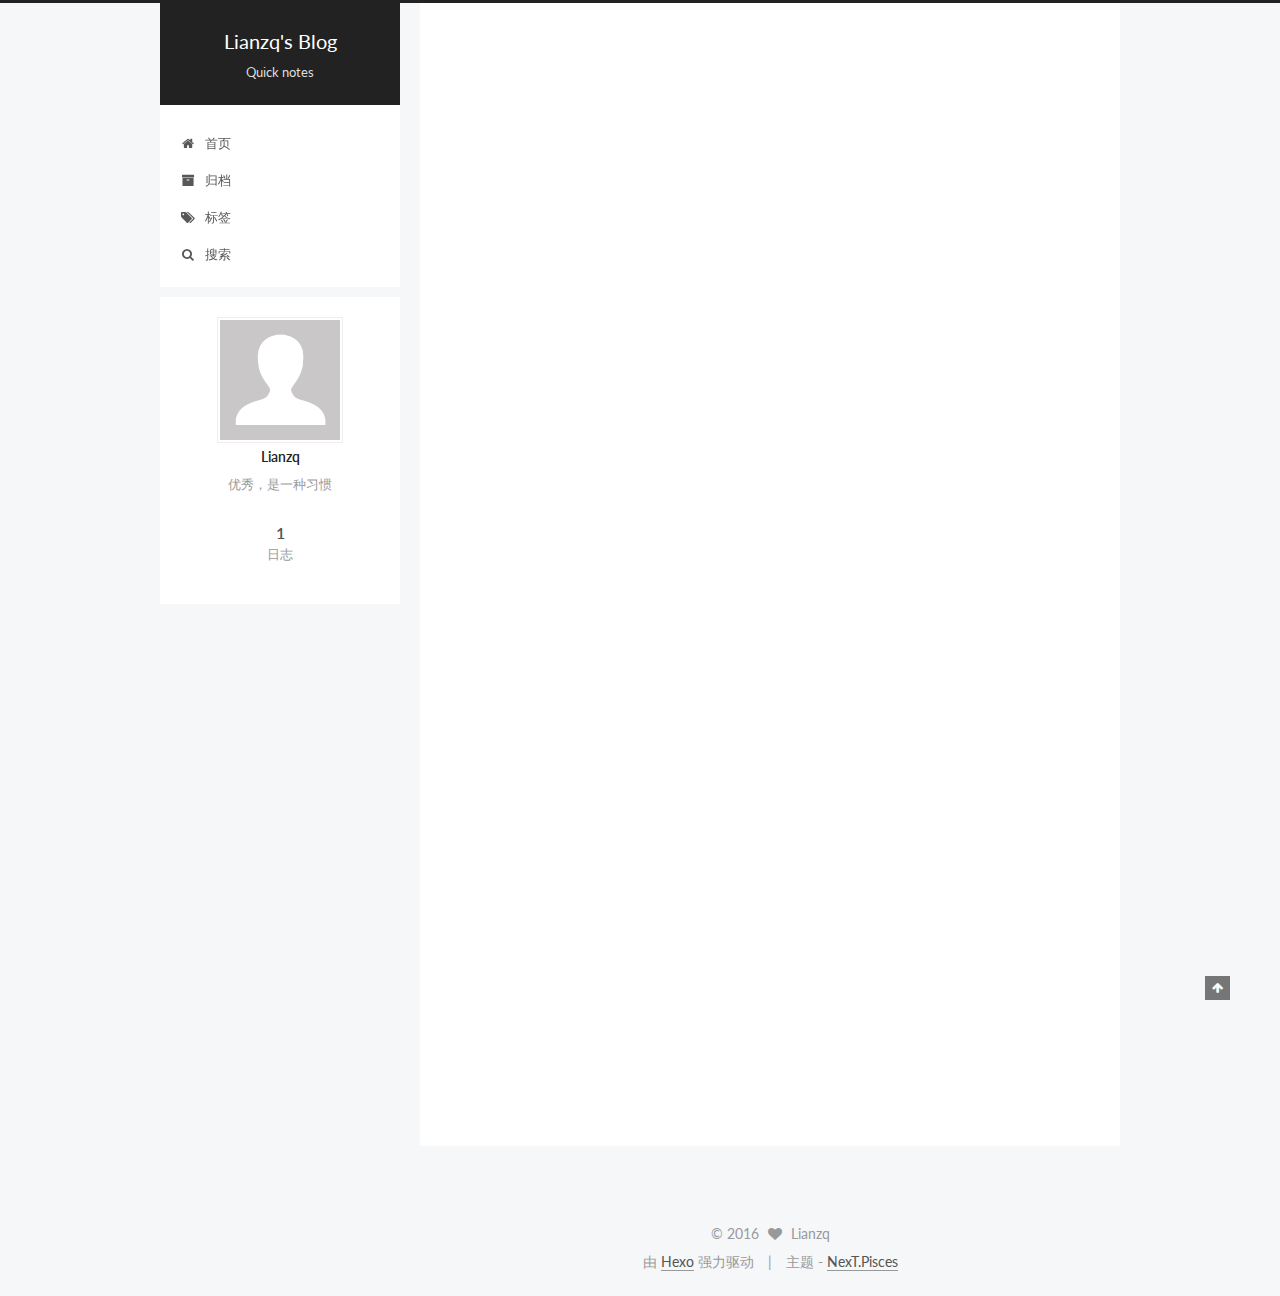
<file: index.html>
<!doctype html>



  


<html class="theme-next pisces use-motion">
<head>
  <meta charset="UTF-8"/>
<meta http-equiv="X-UA-Compatible" content="IE=edge,chrome=1" />
<meta name="viewport" content="width=device-width, initial-scale=1, maximum-scale=1"/>



<meta http-equiv="Cache-Control" content="no-transform" />
<meta http-equiv="Cache-Control" content="no-siteapp" />












  
  
  <link href="/vendors/fancybox/source/jquery.fancybox.css?v=2.1.5" rel="stylesheet" type="text/css" />




  
  
  
  

  
    
    
  

  

  

  

  

  
    
    
    <link href="//fonts.googleapis.com/css?family=Lato:300,300italic,400,400italic,700,700italic&subset=latin,latin-ext" rel="stylesheet" type="text/css">
  






<link href="/vendors/font-awesome/css/font-awesome.min.css?v=4.4.0" rel="stylesheet" type="text/css" />

<link href="/css/main.css?v=5.0.1" rel="stylesheet" type="text/css" />


  <meta name="keywords" content="Hexo, NexT" />








  <link rel="shortcut icon" type="image/x-icon" href="/favicon.ico?v=5.0.1" />






<meta name="description" content="优秀，是一种习惯">
<meta property="og:type" content="website">
<meta property="og:title" content="Lianzq's Blog">
<meta property="og:url" content="https://lianzq.github.io/index.html">
<meta property="og:site_name" content="Lianzq's Blog">
<meta property="og:description" content="优秀，是一种习惯">
<meta name="twitter:card" content="summary">
<meta name="twitter:title" content="Lianzq's Blog">
<meta name="twitter:description" content="优秀，是一种习惯">



<script type="text/javascript" id="hexo.configuration">
  var NexT = window.NexT || {};
  var CONFIG = {
    scheme: 'Pisces',
    sidebar: {"position":"left","display":"post"},
    fancybox: true,
    motion: true,
    duoshuo: {
      userId: 0,
      author: '博主'
    }
  };
</script>




  <link rel="canonical" href="https://lianzq.github.io/"/>

  <title> Lianzq's Blog </title>
</head>

<body itemscope itemtype="http://schema.org/WebPage" lang="zh-Hans">

  



  <script type="text/javascript">
    var _hmt = _hmt || [];
    (function() {
      var hm = document.createElement("script");
      hm.src = "//hm.baidu.com/hm.js?11030fb8eeee34011d690c6c05e34c9d";
      var s = document.getElementsByTagName("script")[0];
      s.parentNode.insertBefore(hm, s);
    })();
  </script>








  
  
    
  

  <div class="container one-collumn sidebar-position-left 
   page-home 
 ">
    <div class="headband"></div>

    <header id="header" class="header" itemscope itemtype="http://schema.org/WPHeader">
      <div class="header-inner"><div class="site-meta ">
  

  <div class="custom-logo-site-title">
    <a href="/"  class="brand" rel="start">
      <span class="logo-line-before"><i></i></span>
      <span class="site-title">Lianzq's Blog</span>
      <span class="logo-line-after"><i></i></span>
    </a>
  </div>
  <p class="site-subtitle">Quick notes</p>
</div>

<div class="site-nav-toggle">
  <button>
    <span class="btn-bar"></span>
    <span class="btn-bar"></span>
    <span class="btn-bar"></span>
  </button>
</div>

<nav class="site-nav">
  

  
    <ul id="menu" class="menu">
      
        
        <li class="menu-item menu-item-home">
          <a href="/" rel="section">
            
              <i class="menu-item-icon fa fa-fw fa-home"></i> <br />
            
            首页
          </a>
        </li>
      
        
        <li class="menu-item menu-item-archives">
          <a href="/archives" rel="section">
            
              <i class="menu-item-icon fa fa-fw fa-archive"></i> <br />
            
            归档
          </a>
        </li>
      
        
        <li class="menu-item menu-item-tags">
          <a href="/tags" rel="section">
            
              <i class="menu-item-icon fa fa-fw fa-tags"></i> <br />
            
            标签
          </a>
        </li>
      

      
        <li class="menu-item menu-item-search">
          
            <a href="#" class="popup-trigger">
          
            
              <i class="menu-item-icon fa fa-search fa-fw"></i> <br />
            
            搜索
          </a>
        </li>
      
    </ul>
  

  
    <div class="site-search">
      
  <div class="popup">
 <span class="search-icon fa fa-search"></span>
 <input type="text" id="local-search-input">
 <div id="local-search-result"></div>
 <span class="popup-btn-close">close</span>
</div>


    </div>
  
</nav>

 </div>
    </header>

    <main id="main" class="main">
      <div class="main-inner">
        <div class="content-wrap">
          <div id="content" class="content">
            
  <section id="posts" class="posts-expand">
    
      

  
  

  
  
  

  <article class="post post-type-normal " itemscope itemtype="http://schema.org/Article">

    
      <header class="post-header">

        
        
          <h1 class="post-title" itemprop="name headline">
            
            
              
                
                <a class="post-title-link" href="/2016/06/29/hello-world/" itemprop="url">
                  Hello World
                </a>
              
            
          </h1>
        

        <div class="post-meta">
          <span class="post-time">
            <span class="post-meta-item-icon">
              <i class="fa fa-calendar-o"></i>
            </span>
            <span class="post-meta-item-text">发表于</span>
            <time itemprop="dateCreated" datetime="2016-06-29T17:54:03+08:00" content="2016-06-29">
              2016-06-29
            </time>
          </span>

          

          
            
              <span class="post-comments-count">
                &nbsp; | &nbsp;
                <a href="/2016/06/29/hello-world/#comments" itemprop="discussionUrl">
                  <span class="post-comments-count ds-thread-count" data-thread-key="2016/06/29/hello-world/" itemprop="commentsCount"></span>
                </a>
              </span>
            
          

          

          
          
             <span id="/2016/06/29/hello-world/" class="leancloud_visitors" data-flag-title="Hello World">
               &nbsp; | &nbsp;
               <span class="post-meta-item-icon">
                 <i class="fa fa-eye"></i>
               </span>
               <span class="post-meta-item-text">阅读次数 </span>
               <span class="leancloud-visitors-count"></span>
              </span>
          

          
        </div>
      </header>
    


    <div class="post-body" itemprop="articleBody">

      
      

      
        
          
            <p>Welcome to <a href="https://hexo.io/" target="_blank" rel="external">Hexo</a>! This is your very first post. Check <a href="https://hexo.io/docs/" target="_blank" rel="external">documentation</a> for more info. If you get any problems when using Hexo, you can find the answer in <a href="https://hexo.io/docs/troubleshooting.html" target="_blank" rel="external">troubleshooting</a> or you can ask me on <a href="https://github.com/hexojs/hexo/issues" target="_blank" rel="external">GitHub</a>.</p>
<h2 id="Quick-Start"><a href="#Quick-Start" class="headerlink" title="Quick Start"></a>Quick Start</h2><h3 id="Create-a-new-post"><a href="#Create-a-new-post" class="headerlink" title="Create a new post"></a>Create a new post</h3><figure class="highlight bash"><table><tr><td class="gutter"><pre><div class="line">1</div></pre></td><td class="code"><pre><div class="line">$ hexo new <span class="string">"My New Post"</span></div></pre></td></tr></table></figure>
<p>More info: <a href="https://hexo.io/docs/writing.html" target="_blank" rel="external">Writing</a></p>
<h3 id="Run-server"><a href="#Run-server" class="headerlink" title="Run server"></a>Run server</h3><figure class="highlight bash"><table><tr><td class="gutter"><pre><div class="line">1</div></pre></td><td class="code"><pre><div class="line">$ hexo server</div></pre></td></tr></table></figure>
<p>More info: <a href="https://hexo.io/docs/server.html" target="_blank" rel="external">Server</a></p>
<h3 id="Generate-static-files"><a href="#Generate-static-files" class="headerlink" title="Generate static files"></a>Generate static files</h3><figure class="highlight bash"><table><tr><td class="gutter"><pre><div class="line">1</div></pre></td><td class="code"><pre><div class="line">$ hexo generate</div></pre></td></tr></table></figure>
<p>More info: <a href="https://hexo.io/docs/generating.html" target="_blank" rel="external">Generating</a></p>
<h3 id="Deploy-to-remote-sites"><a href="#Deploy-to-remote-sites" class="headerlink" title="Deploy to remote sites"></a>Deploy to remote sites</h3><figure class="highlight bash"><table><tr><td class="gutter"><pre><div class="line">1</div></pre></td><td class="code"><pre><div class="line">$ hexo deploy</div></pre></td></tr></table></figure>
<p>More info: <a href="https://hexo.io/docs/deployment.html" target="_blank" rel="external">Deployment</a></p>

          
        
      
    </div>

    <div>
      
    </div>

    <div>
      
    </div>

    <footer class="post-footer">
      

      

      
      
        <div class="post-eof"></div>
      
    </footer>
  </article>


    
  </section>

  


          </div>
          


          

        </div>
        
          
  
  <div class="sidebar-toggle">
    <div class="sidebar-toggle-line-wrap">
      <span class="sidebar-toggle-line sidebar-toggle-line-first"></span>
      <span class="sidebar-toggle-line sidebar-toggle-line-middle"></span>
      <span class="sidebar-toggle-line sidebar-toggle-line-last"></span>
    </div>
  </div>

  <aside id="sidebar" class="sidebar">
    <div class="sidebar-inner">

      

      

      <section class="site-overview sidebar-panel  sidebar-panel-active ">
        <div class="site-author motion-element" itemprop="author" itemscope itemtype="http://schema.org/Person">
          <img class="site-author-image" itemprop="image"
               src="/images/avatar.gif"
               alt="Lianzq" />
          <p class="site-author-name" itemprop="name">Lianzq</p>
          <p class="site-description motion-element" itemprop="description">优秀，是一种习惯</p>
        </div>
        <nav class="site-state motion-element">
          <div class="site-state-item site-state-posts">
            <a href="/archives">
              <span class="site-state-item-count">1</span>
              <span class="site-state-item-name">日志</span>
            </a>
          </div>

          

          

        </nav>

        

        <div class="links-of-author motion-element">
          
        </div>

        
        

        
        

      </section>

      

    </div>
  </aside>


        
      </div>
    </main>

    <footer id="footer" class="footer">
      <div class="footer-inner">
        <div class="copyright" >
  
  &copy; 
  <span itemprop="copyrightYear">2016</span>
  <span class="with-love">
    <i class="fa fa-heart"></i>
  </span>
  <span class="author" itemprop="copyrightHolder">Lianzq</span>
</div>

<div class="powered-by">
  由 <a class="theme-link" href="http://hexo.io">Hexo</a> 强力驱动
</div>

<div class="theme-info">
  主题 -
  <a class="theme-link" href="https://github.com/iissnan/hexo-theme-next">
    NexT.Pisces
  </a>
</div>

        

        
      </div>
    </footer>

    <div class="back-to-top">
      <i class="fa fa-arrow-up"></i>
    </div>
  </div>

  

<script type="text/javascript">
  if (Object.prototype.toString.call(window.Promise) !== '[object Function]') {
    window.Promise = null;
  }
</script>









  



  
  <script type="text/javascript" src="/vendors/jquery/index.js?v=2.1.3"></script>

  
  <script type="text/javascript" src="/vendors/fastclick/lib/fastclick.min.js?v=1.0.6"></script>

  
  <script type="text/javascript" src="/vendors/jquery_lazyload/jquery.lazyload.js?v=1.9.7"></script>

  
  <script type="text/javascript" src="/vendors/velocity/velocity.min.js?v=1.2.1"></script>

  
  <script type="text/javascript" src="/vendors/velocity/velocity.ui.min.js?v=1.2.1"></script>

  
  <script type="text/javascript" src="/vendors/fancybox/source/jquery.fancybox.pack.js?v=2.1.5"></script>


  


  <script type="text/javascript" src="/js/src/utils.js?v=5.0.1"></script>

  <script type="text/javascript" src="/js/src/motion.js?v=5.0.1"></script>



  
  


  <script type="text/javascript" src="/js/src/affix.js?v=5.0.1"></script>

  <script type="text/javascript" src="/js/src/schemes/pisces.js?v=5.0.1"></script>



  

  


  <script type="text/javascript" src="/js/src/bootstrap.js?v=5.0.1"></script>



  

  
    
  

  <script type="text/javascript">
    var duoshuoQuery = {short_name:"lianzq"};
    (function() {
      var ds = document.createElement('script');
      ds.type = 'text/javascript';ds.async = true;
      ds.id = 'duoshuo-script';
      ds.src = (document.location.protocol == 'https:' ? 'https:' : 'http:') + '//static.duoshuo.com/embed.js';
      ds.charset = 'UTF-8';
      (document.getElementsByTagName('head')[0]
      || document.getElementsByTagName('body')[0]).appendChild(ds);
    })();
  </script>

  
    
  






  
  
  <script type="text/javascript">
    // Popup Window;
    var isfetched = false;
    // Search DB path;
    var search_path = "search.xml";
    if (search_path.length == 0) {
       search_path = "search.xml";
    }
    var path = "/" + search_path;
    // monitor main search box;

    function proceedsearch() {
      $("body").append('<div class="popoverlay">').css('overflow', 'hidden');
      $('.popup').toggle();

    }
    // search function;
    var searchFunc = function(path, search_id, content_id) {
    'use strict';
    $.ajax({
        url: path,
        dataType: "xml",
        async: true,
        success: function( xmlResponse ) {
            // get the contents from search data
            isfetched = true;
            $('.popup').detach().appendTo('.header-inner');
            var datas = $( "entry", xmlResponse ).map(function() {
                return {
                    title: $( "title", this ).text(),
                    content: $("content",this).text(),
                    url: $( "url" , this).text()
                };
            }).get();
            var $input = document.getElementById(search_id);
            var $resultContent = document.getElementById(content_id);
            $input.addEventListener('input', function(){
                var matchcounts = 0;
                var str='<ul class=\"search-result-list\">';                
                var keywords = this.value.trim().toLowerCase().split(/[\s\-]+/);
                $resultContent.innerHTML = "";
                if (this.value.trim().length > 1) {
                // perform local searching
                datas.forEach(function(data) {
                    var isMatch = true;
                    var content_index = [];
                    var data_title = data.title.trim().toLowerCase();
                    var data_content = data.content.trim().replace(/<[^>]+>/g,"").toLowerCase();
                    var data_url = data.url;
                    var index_title = -1;
                    var index_content = -1;
                    var first_occur = -1;
                    // only match artiles with not empty titles and contents
                    if(data_title != '' && data_content != '') {
                        keywords.forEach(function(keyword, i) {
                            index_title = data_title.indexOf(keyword);
                            index_content = data_content.indexOf(keyword);
                            if( index_title < 0 && index_content < 0 ){
                                isMatch = false;
                            } else {
                                if (index_content < 0) {
                                    index_content = 0;
                                }
                                if (i == 0) {
                                    first_occur = index_content;
                                }
                            }
                        });
                    }
                    // show search results
                    if (isMatch) {
                        matchcounts += 1;
                        str += "<li><a href='"+ data_url +"' class='search-result-title'>"+ data_title +"</a>";
                        var content = data.content.trim().replace(/<[^>]+>/g,"");
                        if (first_occur >= 0) {
                            // cut out 100 characters
                            var start = first_occur - 20;
                            var end = first_occur + 80;
                            if(start < 0){
                                start = 0;
                            }
                            if(start == 0){
                                end = 50;
                            }
                            if(end > content.length){
                                end = content.length;
                            }
                            var match_content = content.substring(start, end);
                            // highlight all keywords
                            keywords.forEach(function(keyword){
                                var regS = new RegExp(keyword, "gi");
                                match_content = match_content.replace(regS, "<b class=\"search-keyword\">"+keyword+"</b>");
                            });
                            
                            str += "<p class=\"search-result\">" + match_content +"...</p>"
                        }
                        str += "</li>";
                    }
                })};
                str += "</ul>";
                if (matchcounts == 0) { str = '<div id="no-result"><i class="fa fa-frown-o fa-5x" /></div>' }
                if (keywords == "") { str = '<div id="no-result"><i class="fa fa-search fa-5x" /></div>' }
                $resultContent.innerHTML = str;
            });
            proceedsearch();
        }
    });}

    // handle and trigger popup window;
    $('.popup-trigger').mousedown(function(e) {
      e.stopPropagation();
      if (isfetched == false) {
        searchFunc(path, 'local-search-input', 'local-search-result');
      } else {
        proceedsearch();
      };

    });

    $('.popup-btn-close').click(function(e){
      $('.popup').hide();
      $(".popoverlay").remove();
      $('body').css('overflow', '');
    });
    $('.popup').click(function(e){
      e.stopPropagation();
    });
  </script>

  

  

  
  <script src="https://cdn1.lncld.net/static/js/av-core-mini-0.6.1.js"></script>
  <script>AV.initialize("uHwLmnxIOFlPfHglCwDWFMcV-gzGzoHsz", "B235FO3huQ9XGBGFWMDkwuGr");</script>
  <script>
    function showTime(Counter) {
      var query = new AV.Query(Counter);
      var entries = [];
      var $visitors = $(".leancloud_visitors");

      $visitors.each(function () {
        entries.push( $(this).attr("id").trim() );
      });

      query.containedIn('url', entries);
      query.find()
        .done(function (results) {
          var COUNT_CONTAINER_REF = '.leancloud-visitors-count';

          if (results.length === 0) {
            $visitors.find(COUNT_CONTAINER_REF).text(0);
            return;
          }

          for (var i = 0; i < results.length; i++) {
            var item = results[i];
            var url = item.get('url');
            var time = item.get('time');
            var element = document.getElementById(url);

            $(element).find(COUNT_CONTAINER_REF).text(time);
          }
          for(var i = 0; i < entries.length; i++) {
            var url = entries[i];
            var element = document.getElementById(url);
            var countSpan = $(element).find(COUNT_CONTAINER_REF);
            if( countSpan.text() == '') {
              countSpan.text(0);
            }
          }
        })
        .fail(function (object, error) {
          console.log("Error: " + error.code + " " + error.message);
        });
    }

    function addCount(Counter) {
      var $visitors = $(".leancloud_visitors");
      var url = $visitors.attr('id').trim();
      var title = $visitors.attr('data-flag-title').trim();
      var query = new AV.Query(Counter);

      query.equalTo("url", url);
      query.find({
        success: function(results) {
          if (results.length > 0) {
            var counter = results[0];
            counter.fetchWhenSave(true);
            counter.increment("time");
            counter.save(null, {
              success: function(counter) {
                var $element = $(document.getElementById(url));
                $element.find('.leancloud-visitors-count').text(counter.get('time'));
              },
              error: function(counter, error) {
                console.log('Failed to save Visitor num, with error message: ' + error.message);
              }
            });
          } else {
            var newcounter = new Counter();
            /* Set ACL */
            var acl = new AV.ACL();
            acl.setPublicReadAccess(true);
            acl.setPublicWriteAccess(true);
            newcounter.setACL(acl);
            /* End Set ACL */
            newcounter.set("title", title);
            newcounter.set("url", url);
            newcounter.set("time", 1);
            newcounter.save(null, {
              success: function(newcounter) {
                var $element = $(document.getElementById(url));
                $element.find('.leancloud-visitors-count').text(newcounter.get('time'));
              },
              error: function(newcounter, error) {
                console.log('Failed to create');
              }
            });
          }
        },
        error: function(error) {
          console.log('Error:' + error.code + " " + error.message);
        }
      });
    }

    $(function() {
      var Counter = AV.Object.extend("Counter");
      if ($('.leancloud_visitors').length == 1) {
        addCount(Counter);
      } else if ($('.post-title-link').length > 1) {
        showTime(Counter);
      }
    });
  </script>



  

</body>
</html>
</file>
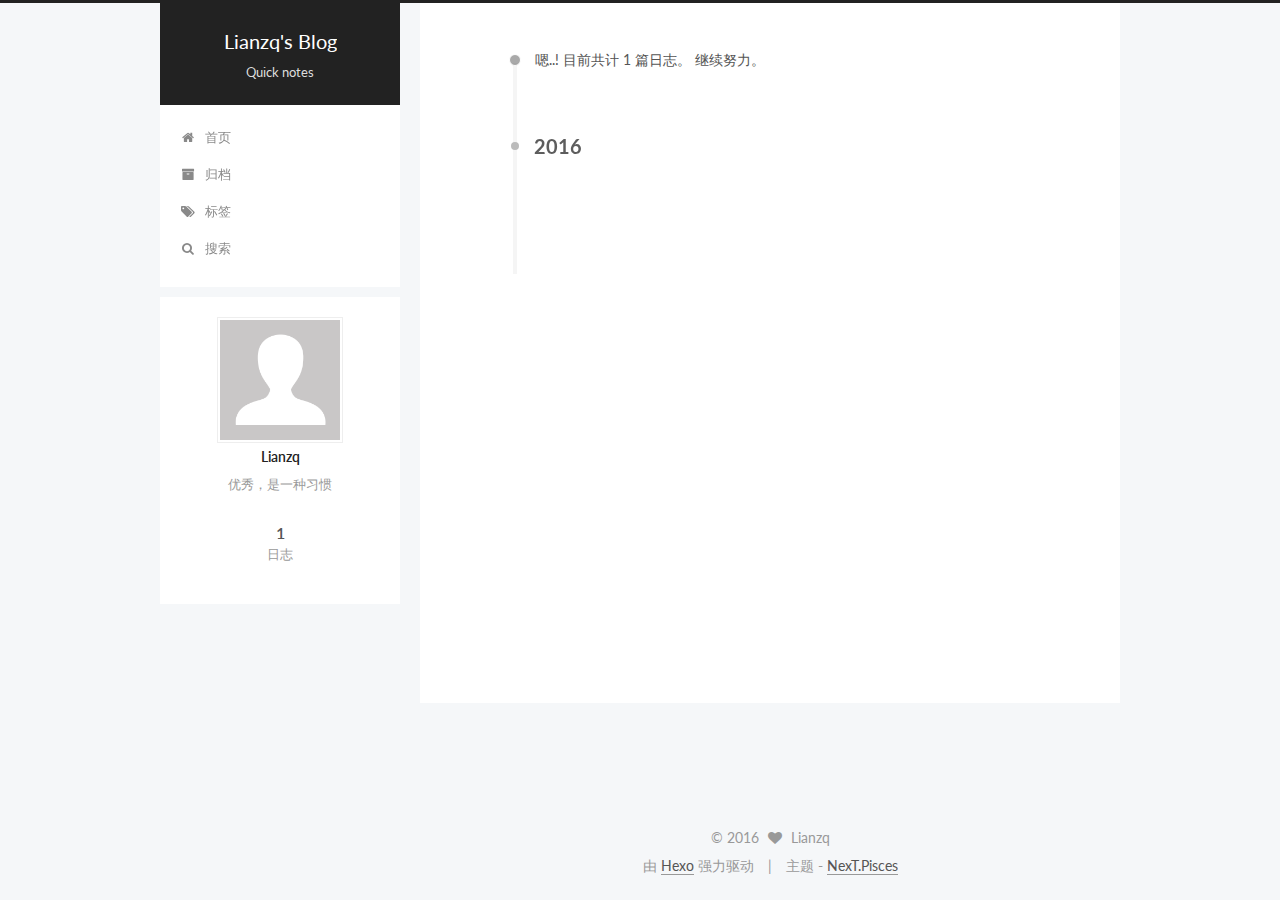
<file: archives/index.html>
<!doctype html>



  


<html class="theme-next pisces use-motion">
<head>
  <meta charset="UTF-8"/>
<meta http-equiv="X-UA-Compatible" content="IE=edge,chrome=1" />
<meta name="viewport" content="width=device-width, initial-scale=1, maximum-scale=1"/>



<meta http-equiv="Cache-Control" content="no-transform" />
<meta http-equiv="Cache-Control" content="no-siteapp" />












  
  
  <link href="/vendors/fancybox/source/jquery.fancybox.css?v=2.1.5" rel="stylesheet" type="text/css" />




  
  
  
  

  
    
    
  

  

  

  

  

  
    
    
    <link href="//fonts.googleapis.com/css?family=Lato:300,300italic,400,400italic,700,700italic&subset=latin,latin-ext" rel="stylesheet" type="text/css">
  






<link href="/vendors/font-awesome/css/font-awesome.min.css?v=4.4.0" rel="stylesheet" type="text/css" />

<link href="/css/main.css?v=5.0.1" rel="stylesheet" type="text/css" />


  <meta name="keywords" content="Hexo, NexT" />








  <link rel="shortcut icon" type="image/x-icon" href="/favicon.ico?v=5.0.1" />






<meta name="description" content="优秀，是一种习惯">
<meta property="og:type" content="website">
<meta property="og:title" content="Lianzq's Blog">
<meta property="og:url" content="https://lianzq.github.io/archives/index.html">
<meta property="og:site_name" content="Lianzq's Blog">
<meta property="og:description" content="优秀，是一种习惯">
<meta name="twitter:card" content="summary">
<meta name="twitter:title" content="Lianzq's Blog">
<meta name="twitter:description" content="优秀，是一种习惯">



<script type="text/javascript" id="hexo.configuration">
  var NexT = window.NexT || {};
  var CONFIG = {
    scheme: 'Pisces',
    sidebar: {"position":"left","display":"post"},
    fancybox: true,
    motion: true,
    duoshuo: {
      userId: 0,
      author: '博主'
    }
  };
</script>




  <link rel="canonical" href="https://lianzq.github.io/archives/"/>

  <title> 归档 | Lianzq's Blog </title>
</head>

<body itemscope itemtype="http://schema.org/WebPage" lang="zh-Hans">

  



  <script type="text/javascript">
    var _hmt = _hmt || [];
    (function() {
      var hm = document.createElement("script");
      hm.src = "//hm.baidu.com/hm.js?11030fb8eeee34011d690c6c05e34c9d";
      var s = document.getElementsByTagName("script")[0];
      s.parentNode.insertBefore(hm, s);
    })();
  </script>








  
  
    
  

  <div class="container one-collumn sidebar-position-left  page-archive  ">
    <div class="headband"></div>

    <header id="header" class="header" itemscope itemtype="http://schema.org/WPHeader">
      <div class="header-inner"><div class="site-meta ">
  

  <div class="custom-logo-site-title">
    <a href="/"  class="brand" rel="start">
      <span class="logo-line-before"><i></i></span>
      <span class="site-title">Lianzq's Blog</span>
      <span class="logo-line-after"><i></i></span>
    </a>
  </div>
  <p class="site-subtitle">Quick notes</p>
</div>

<div class="site-nav-toggle">
  <button>
    <span class="btn-bar"></span>
    <span class="btn-bar"></span>
    <span class="btn-bar"></span>
  </button>
</div>

<nav class="site-nav">
  

  
    <ul id="menu" class="menu">
      
        
        <li class="menu-item menu-item-home">
          <a href="/" rel="section">
            
              <i class="menu-item-icon fa fa-fw fa-home"></i> <br />
            
            首页
          </a>
        </li>
      
        
        <li class="menu-item menu-item-archives">
          <a href="/archives" rel="section">
            
              <i class="menu-item-icon fa fa-fw fa-archive"></i> <br />
            
            归档
          </a>
        </li>
      
        
        <li class="menu-item menu-item-tags">
          <a href="/tags" rel="section">
            
              <i class="menu-item-icon fa fa-fw fa-tags"></i> <br />
            
            标签
          </a>
        </li>
      

      
        <li class="menu-item menu-item-search">
          
            <a href="#" class="popup-trigger">
          
            
              <i class="menu-item-icon fa fa-search fa-fw"></i> <br />
            
            搜索
          </a>
        </li>
      
    </ul>
  

  
    <div class="site-search">
      
  <div class="popup">
 <span class="search-icon fa fa-search"></span>
 <input type="text" id="local-search-input">
 <div id="local-search-result"></div>
 <span class="popup-btn-close">close</span>
</div>


    </div>
  
</nav>

 </div>
    </header>

    <main id="main" class="main">
      <div class="main-inner">
        <div class="content-wrap">
          <div id="content" class="content">
            

  <section id="posts" class="posts-collapse">
    <span class="archive-move-on"></span>

    <span class="archive-page-counter">
      
      
      
        
      
      嗯..! 目前共计 1 篇日志。 继续努力。
    </span>

    

      
      
      

      
        
        <div class="collection-title">
          <h2 class="archive-year motion-element" id="archive-year-2016">2016</h2>
        </div>
      
      

      

  <article class="post post-type-normal" itemscope itemtype="http://schema.org/Article">
    <header class="post-header">

      <h1 class="post-title">
        
            <a class="post-title-link" href="/2016/06/29/hello-world/" itemprop="url">
              
                <span itemprop="name">Hello World</span>
              
            </a>
        
      </h1>

      <div class="post-meta">
        <time class="post-time" itemprop="dateCreated"
              datetime="2016-06-29T17:54:03+08:00"
              content="2016-06-29" >
          06-29
        </time>
      </div>

    </header>
  </article>



    

  </section>

  



          </div>
          


          

        </div>
        
          
  
  <div class="sidebar-toggle">
    <div class="sidebar-toggle-line-wrap">
      <span class="sidebar-toggle-line sidebar-toggle-line-first"></span>
      <span class="sidebar-toggle-line sidebar-toggle-line-middle"></span>
      <span class="sidebar-toggle-line sidebar-toggle-line-last"></span>
    </div>
  </div>

  <aside id="sidebar" class="sidebar">
    <div class="sidebar-inner">

      

      

      <section class="site-overview sidebar-panel  sidebar-panel-active ">
        <div class="site-author motion-element" itemprop="author" itemscope itemtype="http://schema.org/Person">
          <img class="site-author-image" itemprop="image"
               src="/images/avatar.gif"
               alt="Lianzq" />
          <p class="site-author-name" itemprop="name">Lianzq</p>
          <p class="site-description motion-element" itemprop="description">优秀，是一种习惯</p>
        </div>
        <nav class="site-state motion-element">
          <div class="site-state-item site-state-posts">
            <a href="/archives">
              <span class="site-state-item-count">1</span>
              <span class="site-state-item-name">日志</span>
            </a>
          </div>

          

          

        </nav>

        

        <div class="links-of-author motion-element">
          
        </div>

        
        

        
        

      </section>

      

    </div>
  </aside>


        
      </div>
    </main>

    <footer id="footer" class="footer">
      <div class="footer-inner">
        <div class="copyright" >
  
  &copy; 
  <span itemprop="copyrightYear">2016</span>
  <span class="with-love">
    <i class="fa fa-heart"></i>
  </span>
  <span class="author" itemprop="copyrightHolder">Lianzq</span>
</div>

<div class="powered-by">
  由 <a class="theme-link" href="http://hexo.io">Hexo</a> 强力驱动
</div>

<div class="theme-info">
  主题 -
  <a class="theme-link" href="https://github.com/iissnan/hexo-theme-next">
    NexT.Pisces
  </a>
</div>

        

        
      </div>
    </footer>

    <div class="back-to-top">
      <i class="fa fa-arrow-up"></i>
    </div>
  </div>

  

<script type="text/javascript">
  if (Object.prototype.toString.call(window.Promise) !== '[object Function]') {
    window.Promise = null;
  }
</script>









  



  
  <script type="text/javascript" src="/vendors/jquery/index.js?v=2.1.3"></script>

  
  <script type="text/javascript" src="/vendors/fastclick/lib/fastclick.min.js?v=1.0.6"></script>

  
  <script type="text/javascript" src="/vendors/jquery_lazyload/jquery.lazyload.js?v=1.9.7"></script>

  
  <script type="text/javascript" src="/vendors/velocity/velocity.min.js?v=1.2.1"></script>

  
  <script type="text/javascript" src="/vendors/velocity/velocity.ui.min.js?v=1.2.1"></script>

  
  <script type="text/javascript" src="/vendors/fancybox/source/jquery.fancybox.pack.js?v=2.1.5"></script>


  


  <script type="text/javascript" src="/js/src/utils.js?v=5.0.1"></script>

  <script type="text/javascript" src="/js/src/motion.js?v=5.0.1"></script>



  
  


  <script type="text/javascript" src="/js/src/affix.js?v=5.0.1"></script>

  <script type="text/javascript" src="/js/src/schemes/pisces.js?v=5.0.1"></script>



  
  
    <script type="text/javascript" id="motion.page.archive">
      $('.archive-year').velocity('transition.slideLeftIn');
    </script>
  


  


  <script type="text/javascript" src="/js/src/bootstrap.js?v=5.0.1"></script>



  

  
    
  

  <script type="text/javascript">
    var duoshuoQuery = {short_name:"lianzq"};
    (function() {
      var ds = document.createElement('script');
      ds.type = 'text/javascript';ds.async = true;
      ds.id = 'duoshuo-script';
      ds.src = (document.location.protocol == 'https:' ? 'https:' : 'http:') + '//static.duoshuo.com/embed.js';
      ds.charset = 'UTF-8';
      (document.getElementsByTagName('head')[0]
      || document.getElementsByTagName('body')[0]).appendChild(ds);
    })();
  </script>

  
    
  






  
  
  <script type="text/javascript">
    // Popup Window;
    var isfetched = false;
    // Search DB path;
    var search_path = "search.xml";
    if (search_path.length == 0) {
       search_path = "search.xml";
    }
    var path = "/" + search_path;
    // monitor main search box;

    function proceedsearch() {
      $("body").append('<div class="popoverlay">').css('overflow', 'hidden');
      $('.popup').toggle();

    }
    // search function;
    var searchFunc = function(path, search_id, content_id) {
    'use strict';
    $.ajax({
        url: path,
        dataType: "xml",
        async: true,
        success: function( xmlResponse ) {
            // get the contents from search data
            isfetched = true;
            $('.popup').detach().appendTo('.header-inner');
            var datas = $( "entry", xmlResponse ).map(function() {
                return {
                    title: $( "title", this ).text(),
                    content: $("content",this).text(),
                    url: $( "url" , this).text()
                };
            }).get();
            var $input = document.getElementById(search_id);
            var $resultContent = document.getElementById(content_id);
            $input.addEventListener('input', function(){
                var matchcounts = 0;
                var str='<ul class=\"search-result-list\">';                
                var keywords = this.value.trim().toLowerCase().split(/[\s\-]+/);
                $resultContent.innerHTML = "";
                if (this.value.trim().length > 1) {
                // perform local searching
                datas.forEach(function(data) {
                    var isMatch = true;
                    var content_index = [];
                    var data_title = data.title.trim().toLowerCase();
                    var data_content = data.content.trim().replace(/<[^>]+>/g,"").toLowerCase();
                    var data_url = data.url;
                    var index_title = -1;
                    var index_content = -1;
                    var first_occur = -1;
                    // only match artiles with not empty titles and contents
                    if(data_title != '' && data_content != '') {
                        keywords.forEach(function(keyword, i) {
                            index_title = data_title.indexOf(keyword);
                            index_content = data_content.indexOf(keyword);
                            if( index_title < 0 && index_content < 0 ){
                                isMatch = false;
                            } else {
                                if (index_content < 0) {
                                    index_content = 0;
                                }
                                if (i == 0) {
                                    first_occur = index_content;
                                }
                            }
                        });
                    }
                    // show search results
                    if (isMatch) {
                        matchcounts += 1;
                        str += "<li><a href='"+ data_url +"' class='search-result-title'>"+ data_title +"</a>";
                        var content = data.content.trim().replace(/<[^>]+>/g,"");
                        if (first_occur >= 0) {
                            // cut out 100 characters
                            var start = first_occur - 20;
                            var end = first_occur + 80;
                            if(start < 0){
                                start = 0;
                            }
                            if(start == 0){
                                end = 50;
                            }
                            if(end > content.length){
                                end = content.length;
                            }
                            var match_content = content.substring(start, end);
                            // highlight all keywords
                            keywords.forEach(function(keyword){
                                var regS = new RegExp(keyword, "gi");
                                match_content = match_content.replace(regS, "<b class=\"search-keyword\">"+keyword+"</b>");
                            });
                            
                            str += "<p class=\"search-result\">" + match_content +"...</p>"
                        }
                        str += "</li>";
                    }
                })};
                str += "</ul>";
                if (matchcounts == 0) { str = '<div id="no-result"><i class="fa fa-frown-o fa-5x" /></div>' }
                if (keywords == "") { str = '<div id="no-result"><i class="fa fa-search fa-5x" /></div>' }
                $resultContent.innerHTML = str;
            });
            proceedsearch();
        }
    });}

    // handle and trigger popup window;
    $('.popup-trigger').mousedown(function(e) {
      e.stopPropagation();
      if (isfetched == false) {
        searchFunc(path, 'local-search-input', 'local-search-result');
      } else {
        proceedsearch();
      };

    });

    $('.popup-btn-close').click(function(e){
      $('.popup').hide();
      $(".popoverlay").remove();
      $('body').css('overflow', '');
    });
    $('.popup').click(function(e){
      e.stopPropagation();
    });
  </script>

  

  

  
  <script src="https://cdn1.lncld.net/static/js/av-core-mini-0.6.1.js"></script>
  <script>AV.initialize("uHwLmnxIOFlPfHglCwDWFMcV-gzGzoHsz", "B235FO3huQ9XGBGFWMDkwuGr");</script>
  <script>
    function showTime(Counter) {
      var query = new AV.Query(Counter);
      var entries = [];
      var $visitors = $(".leancloud_visitors");

      $visitors.each(function () {
        entries.push( $(this).attr("id").trim() );
      });

      query.containedIn('url', entries);
      query.find()
        .done(function (results) {
          var COUNT_CONTAINER_REF = '.leancloud-visitors-count';

          if (results.length === 0) {
            $visitors.find(COUNT_CONTAINER_REF).text(0);
            return;
          }

          for (var i = 0; i < results.length; i++) {
            var item = results[i];
            var url = item.get('url');
            var time = item.get('time');
            var element = document.getElementById(url);

            $(element).find(COUNT_CONTAINER_REF).text(time);
          }
          for(var i = 0; i < entries.length; i++) {
            var url = entries[i];
            var element = document.getElementById(url);
            var countSpan = $(element).find(COUNT_CONTAINER_REF);
            if( countSpan.text() == '') {
              countSpan.text(0);
            }
          }
        })
        .fail(function (object, error) {
          console.log("Error: " + error.code + " " + error.message);
        });
    }

    function addCount(Counter) {
      var $visitors = $(".leancloud_visitors");
      var url = $visitors.attr('id').trim();
      var title = $visitors.attr('data-flag-title').trim();
      var query = new AV.Query(Counter);

      query.equalTo("url", url);
      query.find({
        success: function(results) {
          if (results.length > 0) {
            var counter = results[0];
            counter.fetchWhenSave(true);
            counter.increment("time");
            counter.save(null, {
              success: function(counter) {
                var $element = $(document.getElementById(url));
                $element.find('.leancloud-visitors-count').text(counter.get('time'));
              },
              error: function(counter, error) {
                console.log('Failed to save Visitor num, with error message: ' + error.message);
              }
            });
          } else {
            var newcounter = new Counter();
            /* Set ACL */
            var acl = new AV.ACL();
            acl.setPublicReadAccess(true);
            acl.setPublicWriteAccess(true);
            newcounter.setACL(acl);
            /* End Set ACL */
            newcounter.set("title", title);
            newcounter.set("url", url);
            newcounter.set("time", 1);
            newcounter.save(null, {
              success: function(newcounter) {
                var $element = $(document.getElementById(url));
                $element.find('.leancloud-visitors-count').text(newcounter.get('time'));
              },
              error: function(newcounter, error) {
                console.log('Failed to create');
              }
            });
          }
        },
        error: function(error) {
          console.log('Error:' + error.code + " " + error.message);
        }
      });
    }

    $(function() {
      var Counter = AV.Object.extend("Counter");
      if ($('.leancloud_visitors').length == 1) {
        addCount(Counter);
      } else if ($('.post-title-link').length > 1) {
        showTime(Counter);
      }
    });
  </script>



  

</body>
</html>
</file>
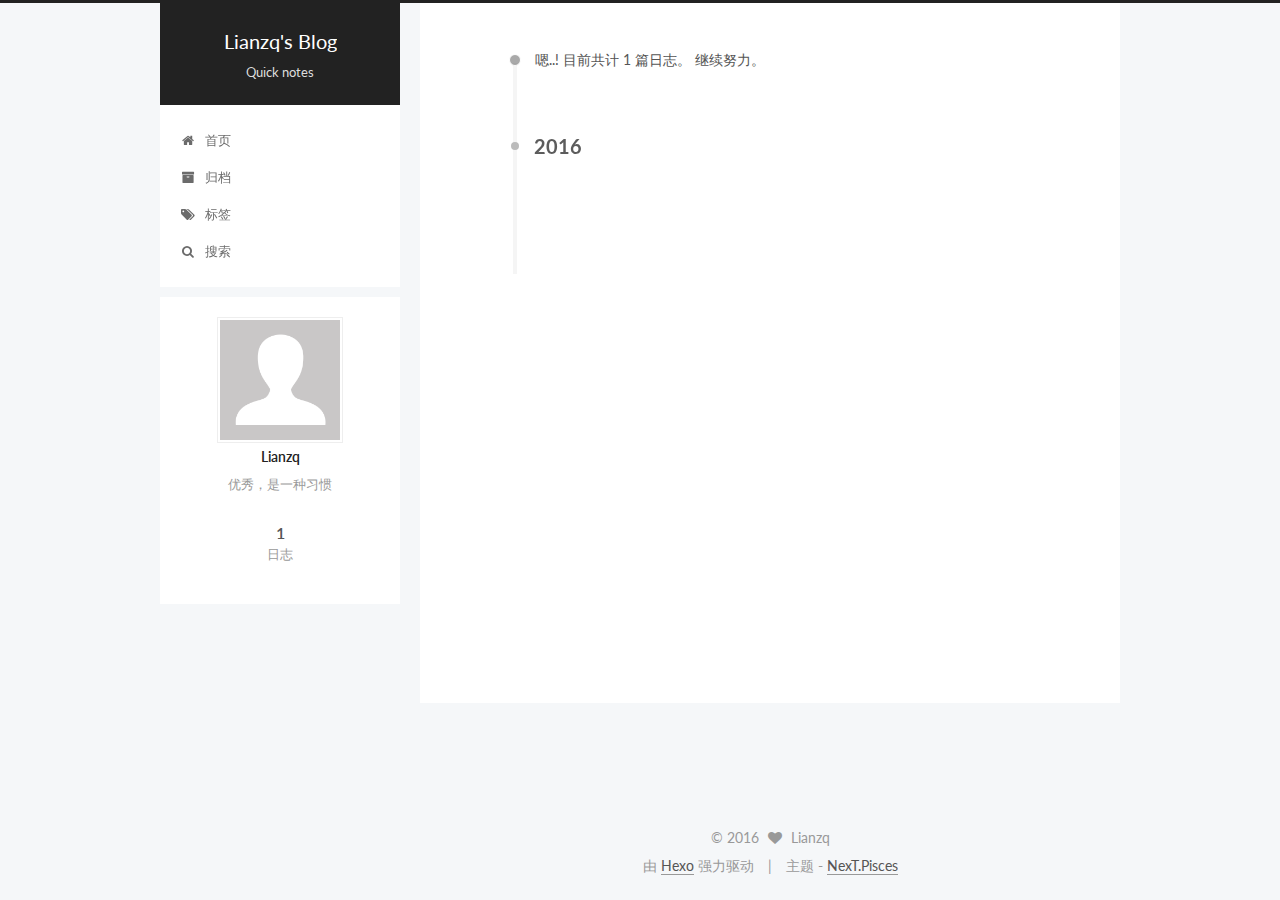
<file: archives/2016/index.html>
<!doctype html>



  


<html class="theme-next pisces use-motion">
<head>
  <meta charset="UTF-8"/>
<meta http-equiv="X-UA-Compatible" content="IE=edge,chrome=1" />
<meta name="viewport" content="width=device-width, initial-scale=1, maximum-scale=1"/>



<meta http-equiv="Cache-Control" content="no-transform" />
<meta http-equiv="Cache-Control" content="no-siteapp" />












  
  
  <link href="/vendors/fancybox/source/jquery.fancybox.css?v=2.1.5" rel="stylesheet" type="text/css" />




  
  
  
  

  
    
    
  

  

  

  

  

  
    
    
    <link href="//fonts.googleapis.com/css?family=Lato:300,300italic,400,400italic,700,700italic&subset=latin,latin-ext" rel="stylesheet" type="text/css">
  






<link href="/vendors/font-awesome/css/font-awesome.min.css?v=4.4.0" rel="stylesheet" type="text/css" />

<link href="/css/main.css?v=5.0.1" rel="stylesheet" type="text/css" />


  <meta name="keywords" content="Hexo, NexT" />








  <link rel="shortcut icon" type="image/x-icon" href="/favicon.ico?v=5.0.1" />






<meta name="description" content="优秀，是一种习惯">
<meta property="og:type" content="website">
<meta property="og:title" content="Lianzq's Blog">
<meta property="og:url" content="https://lianzq.github.io/archives/2016/index.html">
<meta property="og:site_name" content="Lianzq's Blog">
<meta property="og:description" content="优秀，是一种习惯">
<meta name="twitter:card" content="summary">
<meta name="twitter:title" content="Lianzq's Blog">
<meta name="twitter:description" content="优秀，是一种习惯">



<script type="text/javascript" id="hexo.configuration">
  var NexT = window.NexT || {};
  var CONFIG = {
    scheme: 'Pisces',
    sidebar: {"position":"left","display":"post"},
    fancybox: true,
    motion: true,
    duoshuo: {
      userId: 0,
      author: '博主'
    }
  };
</script>




  <link rel="canonical" href="https://lianzq.github.io/archives/2016/"/>

  <title> 归档 | Lianzq's Blog </title>
</head>

<body itemscope itemtype="http://schema.org/WebPage" lang="zh-Hans">

  



  <script type="text/javascript">
    var _hmt = _hmt || [];
    (function() {
      var hm = document.createElement("script");
      hm.src = "//hm.baidu.com/hm.js?11030fb8eeee34011d690c6c05e34c9d";
      var s = document.getElementsByTagName("script")[0];
      s.parentNode.insertBefore(hm, s);
    })();
  </script>








  
  
    
  

  <div class="container one-collumn sidebar-position-left  page-archive  ">
    <div class="headband"></div>

    <header id="header" class="header" itemscope itemtype="http://schema.org/WPHeader">
      <div class="header-inner"><div class="site-meta ">
  

  <div class="custom-logo-site-title">
    <a href="/"  class="brand" rel="start">
      <span class="logo-line-before"><i></i></span>
      <span class="site-title">Lianzq's Blog</span>
      <span class="logo-line-after"><i></i></span>
    </a>
  </div>
  <p class="site-subtitle">Quick notes</p>
</div>

<div class="site-nav-toggle">
  <button>
    <span class="btn-bar"></span>
    <span class="btn-bar"></span>
    <span class="btn-bar"></span>
  </button>
</div>

<nav class="site-nav">
  

  
    <ul id="menu" class="menu">
      
        
        <li class="menu-item menu-item-home">
          <a href="/" rel="section">
            
              <i class="menu-item-icon fa fa-fw fa-home"></i> <br />
            
            首页
          </a>
        </li>
      
        
        <li class="menu-item menu-item-archives">
          <a href="/archives" rel="section">
            
              <i class="menu-item-icon fa fa-fw fa-archive"></i> <br />
            
            归档
          </a>
        </li>
      
        
        <li class="menu-item menu-item-tags">
          <a href="/tags" rel="section">
            
              <i class="menu-item-icon fa fa-fw fa-tags"></i> <br />
            
            标签
          </a>
        </li>
      

      
        <li class="menu-item menu-item-search">
          
            <a href="#" class="popup-trigger">
          
            
              <i class="menu-item-icon fa fa-search fa-fw"></i> <br />
            
            搜索
          </a>
        </li>
      
    </ul>
  

  
    <div class="site-search">
      
  <div class="popup">
 <span class="search-icon fa fa-search"></span>
 <input type="text" id="local-search-input">
 <div id="local-search-result"></div>
 <span class="popup-btn-close">close</span>
</div>


    </div>
  
</nav>

 </div>
    </header>

    <main id="main" class="main">
      <div class="main-inner">
        <div class="content-wrap">
          <div id="content" class="content">
            

  <section id="posts" class="posts-collapse">
    <span class="archive-move-on"></span>

    <span class="archive-page-counter">
      
      
      
        
      
      嗯..! 目前共计 1 篇日志。 继续努力。
    </span>

    

      
      
      

      
        
        <div class="collection-title">
          <h2 class="archive-year motion-element" id="archive-year-2016">2016</h2>
        </div>
      
      

      

  <article class="post post-type-normal" itemscope itemtype="http://schema.org/Article">
    <header class="post-header">

      <h1 class="post-title">
        
            <a class="post-title-link" href="/2016/06/29/hello-world/" itemprop="url">
              
                <span itemprop="name">Hello World</span>
              
            </a>
        
      </h1>

      <div class="post-meta">
        <time class="post-time" itemprop="dateCreated"
              datetime="2016-06-29T17:54:03+08:00"
              content="2016-06-29" >
          06-29
        </time>
      </div>

    </header>
  </article>



    

  </section>

  



          </div>
          


          

        </div>
        
          
  
  <div class="sidebar-toggle">
    <div class="sidebar-toggle-line-wrap">
      <span class="sidebar-toggle-line sidebar-toggle-line-first"></span>
      <span class="sidebar-toggle-line sidebar-toggle-line-middle"></span>
      <span class="sidebar-toggle-line sidebar-toggle-line-last"></span>
    </div>
  </div>

  <aside id="sidebar" class="sidebar">
    <div class="sidebar-inner">

      

      

      <section class="site-overview sidebar-panel  sidebar-panel-active ">
        <div class="site-author motion-element" itemprop="author" itemscope itemtype="http://schema.org/Person">
          <img class="site-author-image" itemprop="image"
               src="/images/avatar.gif"
               alt="Lianzq" />
          <p class="site-author-name" itemprop="name">Lianzq</p>
          <p class="site-description motion-element" itemprop="description">优秀，是一种习惯</p>
        </div>
        <nav class="site-state motion-element">
          <div class="site-state-item site-state-posts">
            <a href="/archives">
              <span class="site-state-item-count">1</span>
              <span class="site-state-item-name">日志</span>
            </a>
          </div>

          

          

        </nav>

        

        <div class="links-of-author motion-element">
          
        </div>

        
        

        
        

      </section>

      

    </div>
  </aside>


        
      </div>
    </main>

    <footer id="footer" class="footer">
      <div class="footer-inner">
        <div class="copyright" >
  
  &copy; 
  <span itemprop="copyrightYear">2016</span>
  <span class="with-love">
    <i class="fa fa-heart"></i>
  </span>
  <span class="author" itemprop="copyrightHolder">Lianzq</span>
</div>

<div class="powered-by">
  由 <a class="theme-link" href="http://hexo.io">Hexo</a> 强力驱动
</div>

<div class="theme-info">
  主题 -
  <a class="theme-link" href="https://github.com/iissnan/hexo-theme-next">
    NexT.Pisces
  </a>
</div>

        

        
      </div>
    </footer>

    <div class="back-to-top">
      <i class="fa fa-arrow-up"></i>
    </div>
  </div>

  

<script type="text/javascript">
  if (Object.prototype.toString.call(window.Promise) !== '[object Function]') {
    window.Promise = null;
  }
</script>









  



  
  <script type="text/javascript" src="/vendors/jquery/index.js?v=2.1.3"></script>

  
  <script type="text/javascript" src="/vendors/fastclick/lib/fastclick.min.js?v=1.0.6"></script>

  
  <script type="text/javascript" src="/vendors/jquery_lazyload/jquery.lazyload.js?v=1.9.7"></script>

  
  <script type="text/javascript" src="/vendors/velocity/velocity.min.js?v=1.2.1"></script>

  
  <script type="text/javascript" src="/vendors/velocity/velocity.ui.min.js?v=1.2.1"></script>

  
  <script type="text/javascript" src="/vendors/fancybox/source/jquery.fancybox.pack.js?v=2.1.5"></script>


  


  <script type="text/javascript" src="/js/src/utils.js?v=5.0.1"></script>

  <script type="text/javascript" src="/js/src/motion.js?v=5.0.1"></script>



  
  


  <script type="text/javascript" src="/js/src/affix.js?v=5.0.1"></script>

  <script type="text/javascript" src="/js/src/schemes/pisces.js?v=5.0.1"></script>



  
  
    <script type="text/javascript" id="motion.page.archive">
      $('.archive-year').velocity('transition.slideLeftIn');
    </script>
  


  


  <script type="text/javascript" src="/js/src/bootstrap.js?v=5.0.1"></script>



  

  
    
  

  <script type="text/javascript">
    var duoshuoQuery = {short_name:"lianzq"};
    (function() {
      var ds = document.createElement('script');
      ds.type = 'text/javascript';ds.async = true;
      ds.id = 'duoshuo-script';
      ds.src = (document.location.protocol == 'https:' ? 'https:' : 'http:') + '//static.duoshuo.com/embed.js';
      ds.charset = 'UTF-8';
      (document.getElementsByTagName('head')[0]
      || document.getElementsByTagName('body')[0]).appendChild(ds);
    })();
  </script>

  
    
  






  
  
  <script type="text/javascript">
    // Popup Window;
    var isfetched = false;
    // Search DB path;
    var search_path = "search.xml";
    if (search_path.length == 0) {
       search_path = "search.xml";
    }
    var path = "/" + search_path;
    // monitor main search box;

    function proceedsearch() {
      $("body").append('<div class="popoverlay">').css('overflow', 'hidden');
      $('.popup').toggle();

    }
    // search function;
    var searchFunc = function(path, search_id, content_id) {
    'use strict';
    $.ajax({
        url: path,
        dataType: "xml",
        async: true,
        success: function( xmlResponse ) {
            // get the contents from search data
            isfetched = true;
            $('.popup').detach().appendTo('.header-inner');
            var datas = $( "entry", xmlResponse ).map(function() {
                return {
                    title: $( "title", this ).text(),
                    content: $("content",this).text(),
                    url: $( "url" , this).text()
                };
            }).get();
            var $input = document.getElementById(search_id);
            var $resultContent = document.getElementById(content_id);
            $input.addEventListener('input', function(){
                var matchcounts = 0;
                var str='<ul class=\"search-result-list\">';                
                var keywords = this.value.trim().toLowerCase().split(/[\s\-]+/);
                $resultContent.innerHTML = "";
                if (this.value.trim().length > 1) {
                // perform local searching
                datas.forEach(function(data) {
                    var isMatch = true;
                    var content_index = [];
                    var data_title = data.title.trim().toLowerCase();
                    var data_content = data.content.trim().replace(/<[^>]+>/g,"").toLowerCase();
                    var data_url = data.url;
                    var index_title = -1;
                    var index_content = -1;
                    var first_occur = -1;
                    // only match artiles with not empty titles and contents
                    if(data_title != '' && data_content != '') {
                        keywords.forEach(function(keyword, i) {
                            index_title = data_title.indexOf(keyword);
                            index_content = data_content.indexOf(keyword);
                            if( index_title < 0 && index_content < 0 ){
                                isMatch = false;
                            } else {
                                if (index_content < 0) {
                                    index_content = 0;
                                }
                                if (i == 0) {
                                    first_occur = index_content;
                                }
                            }
                        });
                    }
                    // show search results
                    if (isMatch) {
                        matchcounts += 1;
                        str += "<li><a href='"+ data_url +"' class='search-result-title'>"+ data_title +"</a>";
                        var content = data.content.trim().replace(/<[^>]+>/g,"");
                        if (first_occur >= 0) {
                            // cut out 100 characters
                            var start = first_occur - 20;
                            var end = first_occur + 80;
                            if(start < 0){
                                start = 0;
                            }
                            if(start == 0){
                                end = 50;
                            }
                            if(end > content.length){
                                end = content.length;
                            }
                            var match_content = content.substring(start, end);
                            // highlight all keywords
                            keywords.forEach(function(keyword){
                                var regS = new RegExp(keyword, "gi");
                                match_content = match_content.replace(regS, "<b class=\"search-keyword\">"+keyword+"</b>");
                            });
                            
                            str += "<p class=\"search-result\">" + match_content +"...</p>"
                        }
                        str += "</li>";
                    }
                })};
                str += "</ul>";
                if (matchcounts == 0) { str = '<div id="no-result"><i class="fa fa-frown-o fa-5x" /></div>' }
                if (keywords == "") { str = '<div id="no-result"><i class="fa fa-search fa-5x" /></div>' }
                $resultContent.innerHTML = str;
            });
            proceedsearch();
        }
    });}

    // handle and trigger popup window;
    $('.popup-trigger').mousedown(function(e) {
      e.stopPropagation();
      if (isfetched == false) {
        searchFunc(path, 'local-search-input', 'local-search-result');
      } else {
        proceedsearch();
      };

    });

    $('.popup-btn-close').click(function(e){
      $('.popup').hide();
      $(".popoverlay").remove();
      $('body').css('overflow', '');
    });
    $('.popup').click(function(e){
      e.stopPropagation();
    });
  </script>

  

  

  
  <script src="https://cdn1.lncld.net/static/js/av-core-mini-0.6.1.js"></script>
  <script>AV.initialize("uHwLmnxIOFlPfHglCwDWFMcV-gzGzoHsz", "B235FO3huQ9XGBGFWMDkwuGr");</script>
  <script>
    function showTime(Counter) {
      var query = new AV.Query(Counter);
      var entries = [];
      var $visitors = $(".leancloud_visitors");

      $visitors.each(function () {
        entries.push( $(this).attr("id").trim() );
      });

      query.containedIn('url', entries);
      query.find()
        .done(function (results) {
          var COUNT_CONTAINER_REF = '.leancloud-visitors-count';

          if (results.length === 0) {
            $visitors.find(COUNT_CONTAINER_REF).text(0);
            return;
          }

          for (var i = 0; i < results.length; i++) {
            var item = results[i];
            var url = item.get('url');
            var time = item.get('time');
            var element = document.getElementById(url);

            $(element).find(COUNT_CONTAINER_REF).text(time);
          }
          for(var i = 0; i < entries.length; i++) {
            var url = entries[i];
            var element = document.getElementById(url);
            var countSpan = $(element).find(COUNT_CONTAINER_REF);
            if( countSpan.text() == '') {
              countSpan.text(0);
            }
          }
        })
        .fail(function (object, error) {
          console.log("Error: " + error.code + " " + error.message);
        });
    }

    function addCount(Counter) {
      var $visitors = $(".leancloud_visitors");
      var url = $visitors.attr('id').trim();
      var title = $visitors.attr('data-flag-title').trim();
      var query = new AV.Query(Counter);

      query.equalTo("url", url);
      query.find({
        success: function(results) {
          if (results.length > 0) {
            var counter = results[0];
            counter.fetchWhenSave(true);
            counter.increment("time");
            counter.save(null, {
              success: function(counter) {
                var $element = $(document.getElementById(url));
                $element.find('.leancloud-visitors-count').text(counter.get('time'));
              },
              error: function(counter, error) {
                console.log('Failed to save Visitor num, with error message: ' + error.message);
              }
            });
          } else {
            var newcounter = new Counter();
            /* Set ACL */
            var acl = new AV.ACL();
            acl.setPublicReadAccess(true);
            acl.setPublicWriteAccess(true);
            newcounter.setACL(acl);
            /* End Set ACL */
            newcounter.set("title", title);
            newcounter.set("url", url);
            newcounter.set("time", 1);
            newcounter.save(null, {
              success: function(newcounter) {
                var $element = $(document.getElementById(url));
                $element.find('.leancloud-visitors-count').text(newcounter.get('time'));
              },
              error: function(newcounter, error) {
                console.log('Failed to create');
              }
            });
          }
        },
        error: function(error) {
          console.log('Error:' + error.code + " " + error.message);
        }
      });
    }

    $(function() {
      var Counter = AV.Object.extend("Counter");
      if ($('.leancloud_visitors').length == 1) {
        addCount(Counter);
      } else if ($('.post-title-link').length > 1) {
        showTime(Counter);
      }
    });
  </script>



  

</body>
</html>
</file>
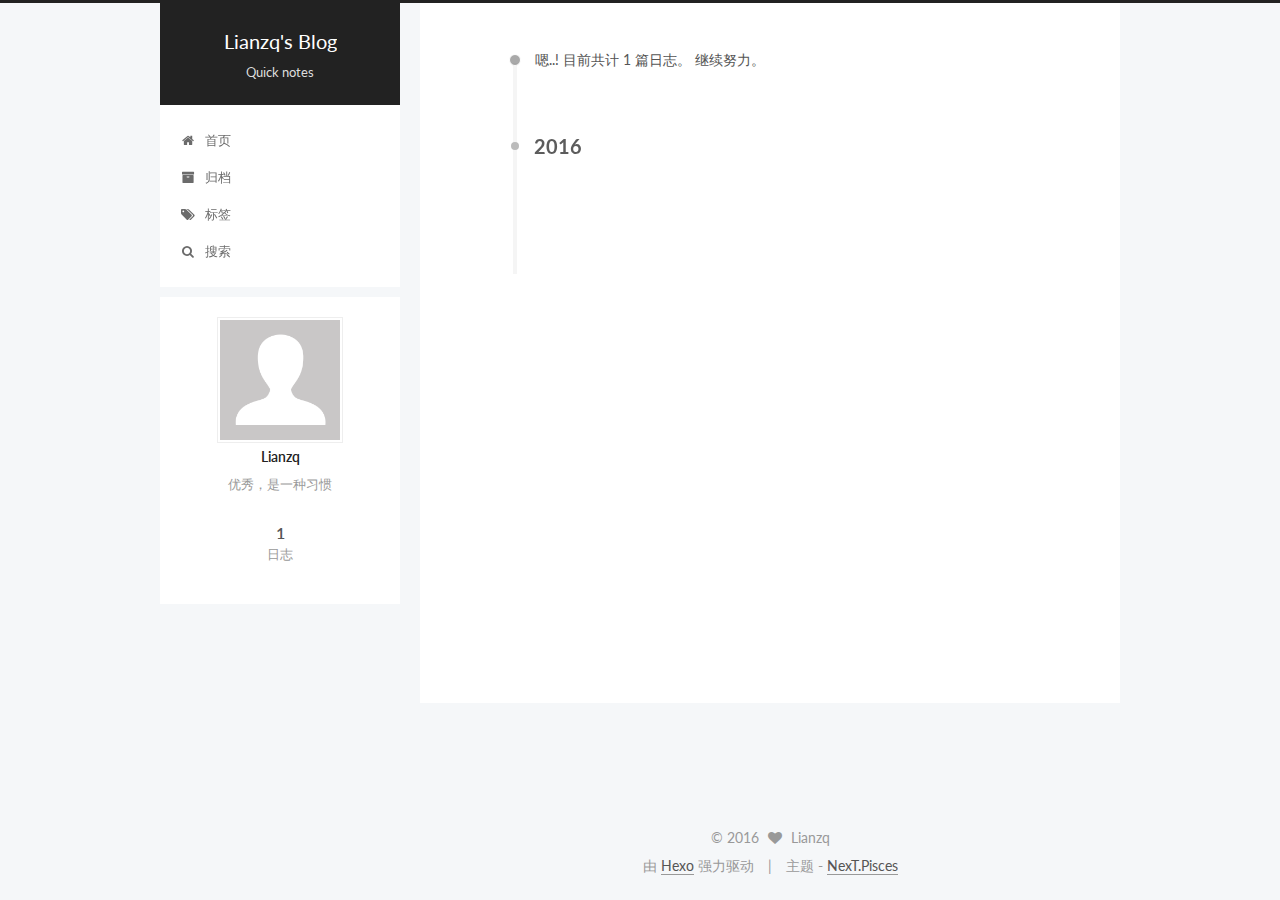
<file: archives/2016/06/index.html>
<!doctype html>



  


<html class="theme-next pisces use-motion">
<head>
  <meta charset="UTF-8"/>
<meta http-equiv="X-UA-Compatible" content="IE=edge,chrome=1" />
<meta name="viewport" content="width=device-width, initial-scale=1, maximum-scale=1"/>



<meta http-equiv="Cache-Control" content="no-transform" />
<meta http-equiv="Cache-Control" content="no-siteapp" />












  
  
  <link href="/vendors/fancybox/source/jquery.fancybox.css?v=2.1.5" rel="stylesheet" type="text/css" />




  
  
  
  

  
    
    
  

  

  

  

  

  
    
    
    <link href="//fonts.googleapis.com/css?family=Lato:300,300italic,400,400italic,700,700italic&subset=latin,latin-ext" rel="stylesheet" type="text/css">
  






<link href="/vendors/font-awesome/css/font-awesome.min.css?v=4.4.0" rel="stylesheet" type="text/css" />

<link href="/css/main.css?v=5.0.1" rel="stylesheet" type="text/css" />


  <meta name="keywords" content="Hexo, NexT" />








  <link rel="shortcut icon" type="image/x-icon" href="/favicon.ico?v=5.0.1" />






<meta name="description" content="优秀，是一种习惯">
<meta property="og:type" content="website">
<meta property="og:title" content="Lianzq's Blog">
<meta property="og:url" content="https://lianzq.github.io/archives/2016/06/index.html">
<meta property="og:site_name" content="Lianzq's Blog">
<meta property="og:description" content="优秀，是一种习惯">
<meta name="twitter:card" content="summary">
<meta name="twitter:title" content="Lianzq's Blog">
<meta name="twitter:description" content="优秀，是一种习惯">



<script type="text/javascript" id="hexo.configuration">
  var NexT = window.NexT || {};
  var CONFIG = {
    scheme: 'Pisces',
    sidebar: {"position":"left","display":"post"},
    fancybox: true,
    motion: true,
    duoshuo: {
      userId: 0,
      author: '博主'
    }
  };
</script>




  <link rel="canonical" href="https://lianzq.github.io/archives/2016/06/"/>

  <title> 归档 | Lianzq's Blog </title>
</head>

<body itemscope itemtype="http://schema.org/WebPage" lang="zh-Hans">

  



  <script type="text/javascript">
    var _hmt = _hmt || [];
    (function() {
      var hm = document.createElement("script");
      hm.src = "//hm.baidu.com/hm.js?11030fb8eeee34011d690c6c05e34c9d";
      var s = document.getElementsByTagName("script")[0];
      s.parentNode.insertBefore(hm, s);
    })();
  </script>








  
  
    
  

  <div class="container one-collumn sidebar-position-left  page-archive  ">
    <div class="headband"></div>

    <header id="header" class="header" itemscope itemtype="http://schema.org/WPHeader">
      <div class="header-inner"><div class="site-meta ">
  

  <div class="custom-logo-site-title">
    <a href="/"  class="brand" rel="start">
      <span class="logo-line-before"><i></i></span>
      <span class="site-title">Lianzq's Blog</span>
      <span class="logo-line-after"><i></i></span>
    </a>
  </div>
  <p class="site-subtitle">Quick notes</p>
</div>

<div class="site-nav-toggle">
  <button>
    <span class="btn-bar"></span>
    <span class="btn-bar"></span>
    <span class="btn-bar"></span>
  </button>
</div>

<nav class="site-nav">
  

  
    <ul id="menu" class="menu">
      
        
        <li class="menu-item menu-item-home">
          <a href="/" rel="section">
            
              <i class="menu-item-icon fa fa-fw fa-home"></i> <br />
            
            首页
          </a>
        </li>
      
        
        <li class="menu-item menu-item-archives">
          <a href="/archives" rel="section">
            
              <i class="menu-item-icon fa fa-fw fa-archive"></i> <br />
            
            归档
          </a>
        </li>
      
        
        <li class="menu-item menu-item-tags">
          <a href="/tags" rel="section">
            
              <i class="menu-item-icon fa fa-fw fa-tags"></i> <br />
            
            标签
          </a>
        </li>
      

      
        <li class="menu-item menu-item-search">
          
            <a href="#" class="popup-trigger">
          
            
              <i class="menu-item-icon fa fa-search fa-fw"></i> <br />
            
            搜索
          </a>
        </li>
      
    </ul>
  

  
    <div class="site-search">
      
  <div class="popup">
 <span class="search-icon fa fa-search"></span>
 <input type="text" id="local-search-input">
 <div id="local-search-result"></div>
 <span class="popup-btn-close">close</span>
</div>


    </div>
  
</nav>

 </div>
    </header>

    <main id="main" class="main">
      <div class="main-inner">
        <div class="content-wrap">
          <div id="content" class="content">
            

  <section id="posts" class="posts-collapse">
    <span class="archive-move-on"></span>

    <span class="archive-page-counter">
      
      
      
        
      
      嗯..! 目前共计 1 篇日志。 继续努力。
    </span>

    

      
      
      

      
        
        <div class="collection-title">
          <h2 class="archive-year motion-element" id="archive-year-2016">2016</h2>
        </div>
      
      

      

  <article class="post post-type-normal" itemscope itemtype="http://schema.org/Article">
    <header class="post-header">

      <h1 class="post-title">
        
            <a class="post-title-link" href="/2016/06/29/hello-world/" itemprop="url">
              
                <span itemprop="name">Hello World</span>
              
            </a>
        
      </h1>

      <div class="post-meta">
        <time class="post-time" itemprop="dateCreated"
              datetime="2016-06-29T17:54:03+08:00"
              content="2016-06-29" >
          06-29
        </time>
      </div>

    </header>
  </article>



    

  </section>

  



          </div>
          


          

        </div>
        
          
  
  <div class="sidebar-toggle">
    <div class="sidebar-toggle-line-wrap">
      <span class="sidebar-toggle-line sidebar-toggle-line-first"></span>
      <span class="sidebar-toggle-line sidebar-toggle-line-middle"></span>
      <span class="sidebar-toggle-line sidebar-toggle-line-last"></span>
    </div>
  </div>

  <aside id="sidebar" class="sidebar">
    <div class="sidebar-inner">

      

      

      <section class="site-overview sidebar-panel  sidebar-panel-active ">
        <div class="site-author motion-element" itemprop="author" itemscope itemtype="http://schema.org/Person">
          <img class="site-author-image" itemprop="image"
               src="/images/avatar.gif"
               alt="Lianzq" />
          <p class="site-author-name" itemprop="name">Lianzq</p>
          <p class="site-description motion-element" itemprop="description">优秀，是一种习惯</p>
        </div>
        <nav class="site-state motion-element">
          <div class="site-state-item site-state-posts">
            <a href="/archives">
              <span class="site-state-item-count">1</span>
              <span class="site-state-item-name">日志</span>
            </a>
          </div>

          

          

        </nav>

        

        <div class="links-of-author motion-element">
          
        </div>

        
        

        
        

      </section>

      

    </div>
  </aside>


        
      </div>
    </main>

    <footer id="footer" class="footer">
      <div class="footer-inner">
        <div class="copyright" >
  
  &copy; 
  <span itemprop="copyrightYear">2016</span>
  <span class="with-love">
    <i class="fa fa-heart"></i>
  </span>
  <span class="author" itemprop="copyrightHolder">Lianzq</span>
</div>

<div class="powered-by">
  由 <a class="theme-link" href="http://hexo.io">Hexo</a> 强力驱动
</div>

<div class="theme-info">
  主题 -
  <a class="theme-link" href="https://github.com/iissnan/hexo-theme-next">
    NexT.Pisces
  </a>
</div>

        

        
      </div>
    </footer>

    <div class="back-to-top">
      <i class="fa fa-arrow-up"></i>
    </div>
  </div>

  

<script type="text/javascript">
  if (Object.prototype.toString.call(window.Promise) !== '[object Function]') {
    window.Promise = null;
  }
</script>









  



  
  <script type="text/javascript" src="/vendors/jquery/index.js?v=2.1.3"></script>

  
  <script type="text/javascript" src="/vendors/fastclick/lib/fastclick.min.js?v=1.0.6"></script>

  
  <script type="text/javascript" src="/vendors/jquery_lazyload/jquery.lazyload.js?v=1.9.7"></script>

  
  <script type="text/javascript" src="/vendors/velocity/velocity.min.js?v=1.2.1"></script>

  
  <script type="text/javascript" src="/vendors/velocity/velocity.ui.min.js?v=1.2.1"></script>

  
  <script type="text/javascript" src="/vendors/fancybox/source/jquery.fancybox.pack.js?v=2.1.5"></script>


  


  <script type="text/javascript" src="/js/src/utils.js?v=5.0.1"></script>

  <script type="text/javascript" src="/js/src/motion.js?v=5.0.1"></script>



  
  


  <script type="text/javascript" src="/js/src/affix.js?v=5.0.1"></script>

  <script type="text/javascript" src="/js/src/schemes/pisces.js?v=5.0.1"></script>



  
  
    <script type="text/javascript" id="motion.page.archive">
      $('.archive-year').velocity('transition.slideLeftIn');
    </script>
  


  


  <script type="text/javascript" src="/js/src/bootstrap.js?v=5.0.1"></script>



  

  
    
  

  <script type="text/javascript">
    var duoshuoQuery = {short_name:"lianzq"};
    (function() {
      var ds = document.createElement('script');
      ds.type = 'text/javascript';ds.async = true;
      ds.id = 'duoshuo-script';
      ds.src = (document.location.protocol == 'https:' ? 'https:' : 'http:') + '//static.duoshuo.com/embed.js';
      ds.charset = 'UTF-8';
      (document.getElementsByTagName('head')[0]
      || document.getElementsByTagName('body')[0]).appendChild(ds);
    })();
  </script>

  
    
  






  
  
  <script type="text/javascript">
    // Popup Window;
    var isfetched = false;
    // Search DB path;
    var search_path = "search.xml";
    if (search_path.length == 0) {
       search_path = "search.xml";
    }
    var path = "/" + search_path;
    // monitor main search box;

    function proceedsearch() {
      $("body").append('<div class="popoverlay">').css('overflow', 'hidden');
      $('.popup').toggle();

    }
    // search function;
    var searchFunc = function(path, search_id, content_id) {
    'use strict';
    $.ajax({
        url: path,
        dataType: "xml",
        async: true,
        success: function( xmlResponse ) {
            // get the contents from search data
            isfetched = true;
            $('.popup').detach().appendTo('.header-inner');
            var datas = $( "entry", xmlResponse ).map(function() {
                return {
                    title: $( "title", this ).text(),
                    content: $("content",this).text(),
                    url: $( "url" , this).text()
                };
            }).get();
            var $input = document.getElementById(search_id);
            var $resultContent = document.getElementById(content_id);
            $input.addEventListener('input', function(){
                var matchcounts = 0;
                var str='<ul class=\"search-result-list\">';                
                var keywords = this.value.trim().toLowerCase().split(/[\s\-]+/);
                $resultContent.innerHTML = "";
                if (this.value.trim().length > 1) {
                // perform local searching
                datas.forEach(function(data) {
                    var isMatch = true;
                    var content_index = [];
                    var data_title = data.title.trim().toLowerCase();
                    var data_content = data.content.trim().replace(/<[^>]+>/g,"").toLowerCase();
                    var data_url = data.url;
                    var index_title = -1;
                    var index_content = -1;
                    var first_occur = -1;
                    // only match artiles with not empty titles and contents
                    if(data_title != '' && data_content != '') {
                        keywords.forEach(function(keyword, i) {
                            index_title = data_title.indexOf(keyword);
                            index_content = data_content.indexOf(keyword);
                            if( index_title < 0 && index_content < 0 ){
                                isMatch = false;
                            } else {
                                if (index_content < 0) {
                                    index_content = 0;
                                }
                                if (i == 0) {
                                    first_occur = index_content;
                                }
                            }
                        });
                    }
                    // show search results
                    if (isMatch) {
                        matchcounts += 1;
                        str += "<li><a href='"+ data_url +"' class='search-result-title'>"+ data_title +"</a>";
                        var content = data.content.trim().replace(/<[^>]+>/g,"");
                        if (first_occur >= 0) {
                            // cut out 100 characters
                            var start = first_occur - 20;
                            var end = first_occur + 80;
                            if(start < 0){
                                start = 0;
                            }
                            if(start == 0){
                                end = 50;
                            }
                            if(end > content.length){
                                end = content.length;
                            }
                            var match_content = content.substring(start, end);
                            // highlight all keywords
                            keywords.forEach(function(keyword){
                                var regS = new RegExp(keyword, "gi");
                                match_content = match_content.replace(regS, "<b class=\"search-keyword\">"+keyword+"</b>");
                            });
                            
                            str += "<p class=\"search-result\">" + match_content +"...</p>"
                        }
                        str += "</li>";
                    }
                })};
                str += "</ul>";
                if (matchcounts == 0) { str = '<div id="no-result"><i class="fa fa-frown-o fa-5x" /></div>' }
                if (keywords == "") { str = '<div id="no-result"><i class="fa fa-search fa-5x" /></div>' }
                $resultContent.innerHTML = str;
            });
            proceedsearch();
        }
    });}

    // handle and trigger popup window;
    $('.popup-trigger').mousedown(function(e) {
      e.stopPropagation();
      if (isfetched == false) {
        searchFunc(path, 'local-search-input', 'local-search-result');
      } else {
        proceedsearch();
      };

    });

    $('.popup-btn-close').click(function(e){
      $('.popup').hide();
      $(".popoverlay").remove();
      $('body').css('overflow', '');
    });
    $('.popup').click(function(e){
      e.stopPropagation();
    });
  </script>

  

  

  
  <script src="https://cdn1.lncld.net/static/js/av-core-mini-0.6.1.js"></script>
  <script>AV.initialize("uHwLmnxIOFlPfHglCwDWFMcV-gzGzoHsz", "B235FO3huQ9XGBGFWMDkwuGr");</script>
  <script>
    function showTime(Counter) {
      var query = new AV.Query(Counter);
      var entries = [];
      var $visitors = $(".leancloud_visitors");

      $visitors.each(function () {
        entries.push( $(this).attr("id").trim() );
      });

      query.containedIn('url', entries);
      query.find()
        .done(function (results) {
          var COUNT_CONTAINER_REF = '.leancloud-visitors-count';

          if (results.length === 0) {
            $visitors.find(COUNT_CONTAINER_REF).text(0);
            return;
          }

          for (var i = 0; i < results.length; i++) {
            var item = results[i];
            var url = item.get('url');
            var time = item.get('time');
            var element = document.getElementById(url);

            $(element).find(COUNT_CONTAINER_REF).text(time);
          }
          for(var i = 0; i < entries.length; i++) {
            var url = entries[i];
            var element = document.getElementById(url);
            var countSpan = $(element).find(COUNT_CONTAINER_REF);
            if( countSpan.text() == '') {
              countSpan.text(0);
            }
          }
        })
        .fail(function (object, error) {
          console.log("Error: " + error.code + " " + error.message);
        });
    }

    function addCount(Counter) {
      var $visitors = $(".leancloud_visitors");
      var url = $visitors.attr('id').trim();
      var title = $visitors.attr('data-flag-title').trim();
      var query = new AV.Query(Counter);

      query.equalTo("url", url);
      query.find({
        success: function(results) {
          if (results.length > 0) {
            var counter = results[0];
            counter.fetchWhenSave(true);
            counter.increment("time");
            counter.save(null, {
              success: function(counter) {
                var $element = $(document.getElementById(url));
                $element.find('.leancloud-visitors-count').text(counter.get('time'));
              },
              error: function(counter, error) {
                console.log('Failed to save Visitor num, with error message: ' + error.message);
              }
            });
          } else {
            var newcounter = new Counter();
            /* Set ACL */
            var acl = new AV.ACL();
            acl.setPublicReadAccess(true);
            acl.setPublicWriteAccess(true);
            newcounter.setACL(acl);
            /* End Set ACL */
            newcounter.set("title", title);
            newcounter.set("url", url);
            newcounter.set("time", 1);
            newcounter.save(null, {
              success: function(newcounter) {
                var $element = $(document.getElementById(url));
                $element.find('.leancloud-visitors-count').text(newcounter.get('time'));
              },
              error: function(newcounter, error) {
                console.log('Failed to create');
              }
            });
          }
        },
        error: function(error) {
          console.log('Error:' + error.code + " " + error.message);
        }
      });
    }

    $(function() {
      var Counter = AV.Object.extend("Counter");
      if ($('.leancloud_visitors').length == 1) {
        addCount(Counter);
      } else if ($('.post-title-link').length > 1) {
        showTime(Counter);
      }
    });
  </script>



  

</body>
</html>
</file>
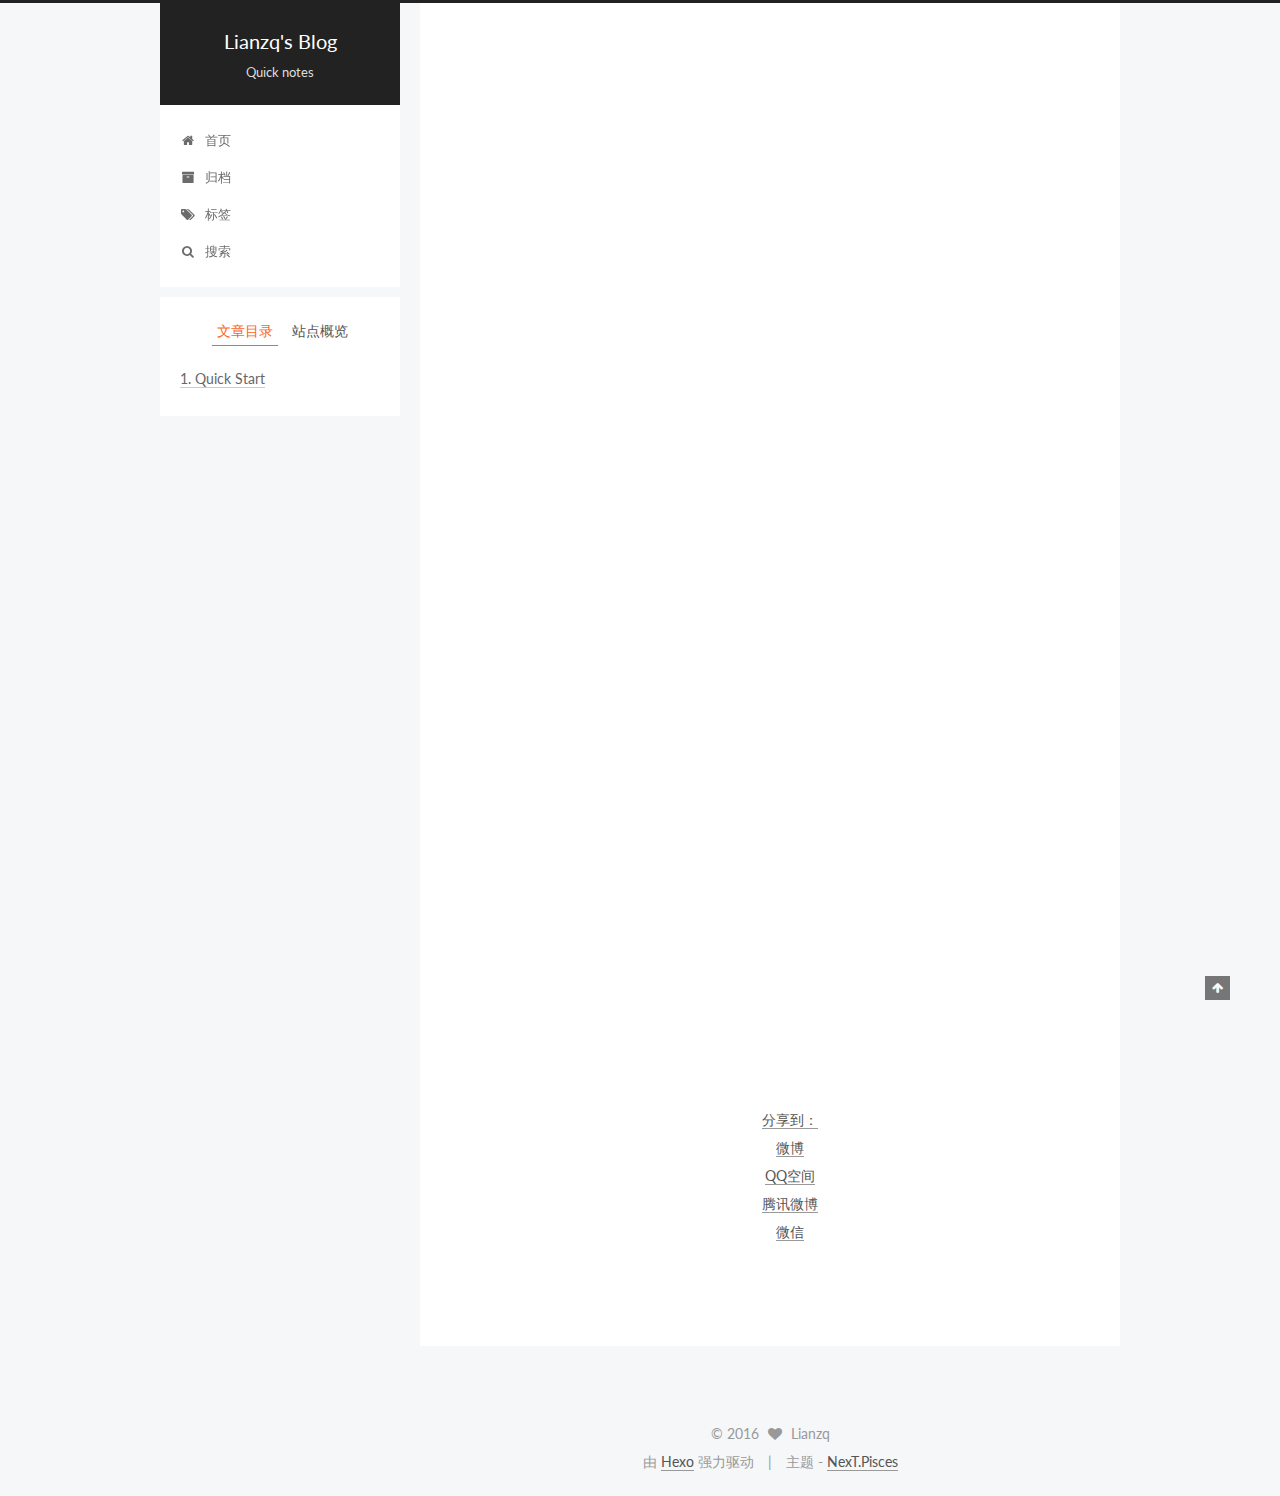
<file: 2016/06/29/hello-world/index.html>
<!doctype html>



  


<html class="theme-next pisces use-motion">
<head>
  <meta charset="UTF-8"/>
<meta http-equiv="X-UA-Compatible" content="IE=edge,chrome=1" />
<meta name="viewport" content="width=device-width, initial-scale=1, maximum-scale=1"/>



<meta http-equiv="Cache-Control" content="no-transform" />
<meta http-equiv="Cache-Control" content="no-siteapp" />












  
  
  <link href="/vendors/fancybox/source/jquery.fancybox.css?v=2.1.5" rel="stylesheet" type="text/css" />




  
  
  
  

  
    
    
  

  

  

  

  

  
    
    
    <link href="//fonts.googleapis.com/css?family=Lato:300,300italic,400,400italic,700,700italic&subset=latin,latin-ext" rel="stylesheet" type="text/css">
  






<link href="/vendors/font-awesome/css/font-awesome.min.css?v=4.4.0" rel="stylesheet" type="text/css" />

<link href="/css/main.css?v=5.0.1" rel="stylesheet" type="text/css" />


  <meta name="keywords" content="Hexo, NexT" />








  <link rel="shortcut icon" type="image/x-icon" href="/favicon.ico?v=5.0.1" />






<meta name="description" content="Welcome to Hexo! This is your very first post. Check documentation for more info. If you get any problems when using Hexo, you can find the answer in troubleshooting or you can ask me on GitHub.
Quick">
<meta property="og:type" content="article">
<meta property="og:title" content="Hello World">
<meta property="og:url" content="https://lianzq.github.io/2016/06/29/hello-world/index.html">
<meta property="og:site_name" content="Lianzq's Blog">
<meta property="og:description" content="Welcome to Hexo! This is your very first post. Check documentation for more info. If you get any problems when using Hexo, you can find the answer in troubleshooting or you can ask me on GitHub.
Quick">
<meta property="og:updated_time" content="2016-06-29T09:54:03.554Z">
<meta name="twitter:card" content="summary">
<meta name="twitter:title" content="Hello World">
<meta name="twitter:description" content="Welcome to Hexo! This is your very first post. Check documentation for more info. If you get any problems when using Hexo, you can find the answer in troubleshooting or you can ask me on GitHub.
Quick">



<script type="text/javascript" id="hexo.configuration">
  var NexT = window.NexT || {};
  var CONFIG = {
    scheme: 'Pisces',
    sidebar: {"position":"left","display":"post"},
    fancybox: true,
    motion: true,
    duoshuo: {
      userId: 0,
      author: '博主'
    }
  };
</script>




  <link rel="canonical" href="https://lianzq.github.io/2016/06/29/hello-world/"/>

  <title> Hello World | Lianzq's Blog </title>
</head>

<body itemscope itemtype="http://schema.org/WebPage" lang="zh-Hans">

  



  <script type="text/javascript">
    var _hmt = _hmt || [];
    (function() {
      var hm = document.createElement("script");
      hm.src = "//hm.baidu.com/hm.js?11030fb8eeee34011d690c6c05e34c9d";
      var s = document.getElementsByTagName("script")[0];
      s.parentNode.insertBefore(hm, s);
    })();
  </script>








  
  
    
  

  <div class="container one-collumn sidebar-position-left page-post-detail ">
    <div class="headband"></div>

    <header id="header" class="header" itemscope itemtype="http://schema.org/WPHeader">
      <div class="header-inner"><div class="site-meta ">
  

  <div class="custom-logo-site-title">
    <a href="/"  class="brand" rel="start">
      <span class="logo-line-before"><i></i></span>
      <span class="site-title">Lianzq's Blog</span>
      <span class="logo-line-after"><i></i></span>
    </a>
  </div>
  <p class="site-subtitle">Quick notes</p>
</div>

<div class="site-nav-toggle">
  <button>
    <span class="btn-bar"></span>
    <span class="btn-bar"></span>
    <span class="btn-bar"></span>
  </button>
</div>

<nav class="site-nav">
  

  
    <ul id="menu" class="menu">
      
        
        <li class="menu-item menu-item-home">
          <a href="/" rel="section">
            
              <i class="menu-item-icon fa fa-fw fa-home"></i> <br />
            
            首页
          </a>
        </li>
      
        
        <li class="menu-item menu-item-archives">
          <a href="/archives" rel="section">
            
              <i class="menu-item-icon fa fa-fw fa-archive"></i> <br />
            
            归档
          </a>
        </li>
      
        
        <li class="menu-item menu-item-tags">
          <a href="/tags" rel="section">
            
              <i class="menu-item-icon fa fa-fw fa-tags"></i> <br />
            
            标签
          </a>
        </li>
      

      
        <li class="menu-item menu-item-search">
          
            <a href="#" class="popup-trigger">
          
            
              <i class="menu-item-icon fa fa-search fa-fw"></i> <br />
            
            搜索
          </a>
        </li>
      
    </ul>
  

  
    <div class="site-search">
      
  <div class="popup">
 <span class="search-icon fa fa-search"></span>
 <input type="text" id="local-search-input">
 <div id="local-search-result"></div>
 <span class="popup-btn-close">close</span>
</div>


    </div>
  
</nav>

 </div>
    </header>

    <main id="main" class="main">
      <div class="main-inner">
        <div class="content-wrap">
          <div id="content" class="content">
            

  <div id="posts" class="posts-expand">
    

  
  

  
  
  

  <article class="post post-type-normal " itemscope itemtype="http://schema.org/Article">

    
      <header class="post-header">

        
        
          <h1 class="post-title" itemprop="name headline">
            
            
              
                Hello World
              
            
          </h1>
        

        <div class="post-meta">
          <span class="post-time">
            <span class="post-meta-item-icon">
              <i class="fa fa-calendar-o"></i>
            </span>
            <span class="post-meta-item-text">发表于</span>
            <time itemprop="dateCreated" datetime="2016-06-29T17:54:03+08:00" content="2016-06-29">
              2016-06-29
            </time>
          </span>

          

          
            
              <span class="post-comments-count">
                &nbsp; | &nbsp;
                <a href="/2016/06/29/hello-world/#comments" itemprop="discussionUrl">
                  <span class="post-comments-count ds-thread-count" data-thread-key="2016/06/29/hello-world/" itemprop="commentsCount"></span>
                </a>
              </span>
            
          

          

          
          
             <span id="/2016/06/29/hello-world/" class="leancloud_visitors" data-flag-title="Hello World">
               &nbsp; | &nbsp;
               <span class="post-meta-item-icon">
                 <i class="fa fa-eye"></i>
               </span>
               <span class="post-meta-item-text">阅读次数 </span>
               <span class="leancloud-visitors-count"></span>
              </span>
          

          
        </div>
      </header>
    


    <div class="post-body" itemprop="articleBody">

      
      

      
        <p>Welcome to <a href="https://hexo.io/" target="_blank" rel="external">Hexo</a>! This is your very first post. Check <a href="https://hexo.io/docs/" target="_blank" rel="external">documentation</a> for more info. If you get any problems when using Hexo, you can find the answer in <a href="https://hexo.io/docs/troubleshooting.html" target="_blank" rel="external">troubleshooting</a> or you can ask me on <a href="https://github.com/hexojs/hexo/issues" target="_blank" rel="external">GitHub</a>.</p>
<h2 id="Quick-Start"><a href="#Quick-Start" class="headerlink" title="Quick Start"></a>Quick Start</h2><h3 id="Create-a-new-post"><a href="#Create-a-new-post" class="headerlink" title="Create a new post"></a>Create a new post</h3><figure class="highlight bash"><table><tr><td class="gutter"><pre><div class="line">1</div></pre></td><td class="code"><pre><div class="line">$ hexo new <span class="string">"My New Post"</span></div></pre></td></tr></table></figure>
<p>More info: <a href="https://hexo.io/docs/writing.html" target="_blank" rel="external">Writing</a></p>
<h3 id="Run-server"><a href="#Run-server" class="headerlink" title="Run server"></a>Run server</h3><figure class="highlight bash"><table><tr><td class="gutter"><pre><div class="line">1</div></pre></td><td class="code"><pre><div class="line">$ hexo server</div></pre></td></tr></table></figure>
<p>More info: <a href="https://hexo.io/docs/server.html" target="_blank" rel="external">Server</a></p>
<h3 id="Generate-static-files"><a href="#Generate-static-files" class="headerlink" title="Generate static files"></a>Generate static files</h3><figure class="highlight bash"><table><tr><td class="gutter"><pre><div class="line">1</div></pre></td><td class="code"><pre><div class="line">$ hexo generate</div></pre></td></tr></table></figure>
<p>More info: <a href="https://hexo.io/docs/generating.html" target="_blank" rel="external">Generating</a></p>
<h3 id="Deploy-to-remote-sites"><a href="#Deploy-to-remote-sites" class="headerlink" title="Deploy to remote sites"></a>Deploy to remote sites</h3><figure class="highlight bash"><table><tr><td class="gutter"><pre><div class="line">1</div></pre></td><td class="code"><pre><div class="line">$ hexo deploy</div></pre></td></tr></table></figure>
<p>More info: <a href="https://hexo.io/docs/deployment.html" target="_blank" rel="external">Deployment</a></p>

      
    </div>

    <div>
      
        
      
    </div>

    <div>
      
        

      
    </div>

    <footer class="post-footer">
      

      

      
      
    </footer>
  </article>



    <div class="post-spread">
      
        <div class="ds-share flat" data-thread-key="2016/06/29/hello-world/"
     data-title="Hello World"
     data-content=""
     data-url="https://lianzq.github.io/2016/06/29/hello-world/">
  <div class="ds-share-inline">
    <ul  class="ds-share-icons-16">

      <li data-toggle="ds-share-icons-more"><a class="ds-more" href="javascript:void(0);">分享到：</a></li>
      <li><a class="ds-weibo" href="javascript:void(0);" data-service="weibo">微博</a></li>
      <li><a class="ds-qzone" href="javascript:void(0);" data-service="qzone">QQ空间</a></li>
      <li><a class="ds-qqt" href="javascript:void(0);" data-service="qqt">腾讯微博</a></li>
      <li><a class="ds-wechat" href="javascript:void(0);" data-service="wechat">微信</a></li>

    </ul>
    <div class="ds-share-icons-more">
    </div>
  </div>
</div>
      
    </div>
  </div>


          </div>
          


          
  <div class="comments" id="comments">
    
      <div class="ds-thread" data-thread-key="2016/06/29/hello-world/"
           data-title="Hello World" data-url="https://lianzq.github.io/2016/06/29/hello-world/">
      </div>
    
  </div>


        </div>
        
          
  
  <div class="sidebar-toggle">
    <div class="sidebar-toggle-line-wrap">
      <span class="sidebar-toggle-line sidebar-toggle-line-first"></span>
      <span class="sidebar-toggle-line sidebar-toggle-line-middle"></span>
      <span class="sidebar-toggle-line sidebar-toggle-line-last"></span>
    </div>
  </div>

  <aside id="sidebar" class="sidebar">
    <div class="sidebar-inner">

      

      
        <ul class="sidebar-nav motion-element">
          <li class="sidebar-nav-toc sidebar-nav-active" data-target="post-toc-wrap" >
            文章目录
          </li>
          <li class="sidebar-nav-overview" data-target="site-overview">
            站点概览
          </li>
        </ul>
      

      <section class="site-overview sidebar-panel ">
        <div class="site-author motion-element" itemprop="author" itemscope itemtype="http://schema.org/Person">
          <img class="site-author-image" itemprop="image"
               src="/images/avatar.gif"
               alt="Lianzq" />
          <p class="site-author-name" itemprop="name">Lianzq</p>
          <p class="site-description motion-element" itemprop="description">优秀，是一种习惯</p>
        </div>
        <nav class="site-state motion-element">
          <div class="site-state-item site-state-posts">
            <a href="/archives">
              <span class="site-state-item-count">1</span>
              <span class="site-state-item-name">日志</span>
            </a>
          </div>

          

          

        </nav>

        

        <div class="links-of-author motion-element">
          
        </div>

        
        

        
        

      </section>

      
        <section class="post-toc-wrap motion-element sidebar-panel sidebar-panel-active">
          <div class="post-toc">
            
              
            
            
              <div class="post-toc-content"><ol class="nav"><li class="nav-item nav-level-2"><a class="nav-link" href="#Quick-Start"><span class="nav-number">1.</span> <span class="nav-text">Quick Start</span></a><ol class="nav-child"><li class="nav-item nav-level-3"><a class="nav-link" href="#Create-a-new-post"><span class="nav-number">1.1.</span> <span class="nav-text">Create a new post</span></a></li><li class="nav-item nav-level-3"><a class="nav-link" href="#Run-server"><span class="nav-number">1.2.</span> <span class="nav-text">Run server</span></a></li><li class="nav-item nav-level-3"><a class="nav-link" href="#Generate-static-files"><span class="nav-number">1.3.</span> <span class="nav-text">Generate static files</span></a></li><li class="nav-item nav-level-3"><a class="nav-link" href="#Deploy-to-remote-sites"><span class="nav-number">1.4.</span> <span class="nav-text">Deploy to remote sites</span></a></li></ol></li></ol></div>
            
          </div>
        </section>
      

    </div>
  </aside>


        
      </div>
    </main>

    <footer id="footer" class="footer">
      <div class="footer-inner">
        <div class="copyright" >
  
  &copy; 
  <span itemprop="copyrightYear">2016</span>
  <span class="with-love">
    <i class="fa fa-heart"></i>
  </span>
  <span class="author" itemprop="copyrightHolder">Lianzq</span>
</div>

<div class="powered-by">
  由 <a class="theme-link" href="http://hexo.io">Hexo</a> 强力驱动
</div>

<div class="theme-info">
  主题 -
  <a class="theme-link" href="https://github.com/iissnan/hexo-theme-next">
    NexT.Pisces
  </a>
</div>

        

        
      </div>
    </footer>

    <div class="back-to-top">
      <i class="fa fa-arrow-up"></i>
    </div>
  </div>

  

<script type="text/javascript">
  if (Object.prototype.toString.call(window.Promise) !== '[object Function]') {
    window.Promise = null;
  }
</script>









  



  
  <script type="text/javascript" src="/vendors/jquery/index.js?v=2.1.3"></script>

  
  <script type="text/javascript" src="/vendors/fastclick/lib/fastclick.min.js?v=1.0.6"></script>

  
  <script type="text/javascript" src="/vendors/jquery_lazyload/jquery.lazyload.js?v=1.9.7"></script>

  
  <script type="text/javascript" src="/vendors/velocity/velocity.min.js?v=1.2.1"></script>

  
  <script type="text/javascript" src="/vendors/velocity/velocity.ui.min.js?v=1.2.1"></script>

  
  <script type="text/javascript" src="/vendors/fancybox/source/jquery.fancybox.pack.js?v=2.1.5"></script>


  


  <script type="text/javascript" src="/js/src/utils.js?v=5.0.1"></script>

  <script type="text/javascript" src="/js/src/motion.js?v=5.0.1"></script>



  
  


  <script type="text/javascript" src="/js/src/affix.js?v=5.0.1"></script>

  <script type="text/javascript" src="/js/src/schemes/pisces.js?v=5.0.1"></script>



  
  <script type="text/javascript" src="/js/src/scrollspy.js?v=5.0.1"></script>
<script type="text/javascript" src="/js/src/post-details.js?v=5.0.1"></script>



  


  <script type="text/javascript" src="/js/src/bootstrap.js?v=5.0.1"></script>



  

  
    
  

  <script type="text/javascript">
    var duoshuoQuery = {short_name:"lianzq"};
    (function() {
      var ds = document.createElement('script');
      ds.type = 'text/javascript';ds.async = true;
      ds.id = 'duoshuo-script';
      ds.src = (document.location.protocol == 'https:' ? 'https:' : 'http:') + '//static.duoshuo.com/embed.js';
      ds.charset = 'UTF-8';
      (document.getElementsByTagName('head')[0]
      || document.getElementsByTagName('body')[0]).appendChild(ds);
    })();
  </script>

  
    
  






  
  
  <script type="text/javascript">
    // Popup Window;
    var isfetched = false;
    // Search DB path;
    var search_path = "search.xml";
    if (search_path.length == 0) {
       search_path = "search.xml";
    }
    var path = "/" + search_path;
    // monitor main search box;

    function proceedsearch() {
      $("body").append('<div class="popoverlay">').css('overflow', 'hidden');
      $('.popup').toggle();

    }
    // search function;
    var searchFunc = function(path, search_id, content_id) {
    'use strict';
    $.ajax({
        url: path,
        dataType: "xml",
        async: true,
        success: function( xmlResponse ) {
            // get the contents from search data
            isfetched = true;
            $('.popup').detach().appendTo('.header-inner');
            var datas = $( "entry", xmlResponse ).map(function() {
                return {
                    title: $( "title", this ).text(),
                    content: $("content",this).text(),
                    url: $( "url" , this).text()
                };
            }).get();
            var $input = document.getElementById(search_id);
            var $resultContent = document.getElementById(content_id);
            $input.addEventListener('input', function(){
                var matchcounts = 0;
                var str='<ul class=\"search-result-list\">';                
                var keywords = this.value.trim().toLowerCase().split(/[\s\-]+/);
                $resultContent.innerHTML = "";
                if (this.value.trim().length > 1) {
                // perform local searching
                datas.forEach(function(data) {
                    var isMatch = true;
                    var content_index = [];
                    var data_title = data.title.trim().toLowerCase();
                    var data_content = data.content.trim().replace(/<[^>]+>/g,"").toLowerCase();
                    var data_url = data.url;
                    var index_title = -1;
                    var index_content = -1;
                    var first_occur = -1;
                    // only match artiles with not empty titles and contents
                    if(data_title != '' && data_content != '') {
                        keywords.forEach(function(keyword, i) {
                            index_title = data_title.indexOf(keyword);
                            index_content = data_content.indexOf(keyword);
                            if( index_title < 0 && index_content < 0 ){
                                isMatch = false;
                            } else {
                                if (index_content < 0) {
                                    index_content = 0;
                                }
                                if (i == 0) {
                                    first_occur = index_content;
                                }
                            }
                        });
                    }
                    // show search results
                    if (isMatch) {
                        matchcounts += 1;
                        str += "<li><a href='"+ data_url +"' class='search-result-title'>"+ data_title +"</a>";
                        var content = data.content.trim().replace(/<[^>]+>/g,"");
                        if (first_occur >= 0) {
                            // cut out 100 characters
                            var start = first_occur - 20;
                            var end = first_occur + 80;
                            if(start < 0){
                                start = 0;
                            }
                            if(start == 0){
                                end = 50;
                            }
                            if(end > content.length){
                                end = content.length;
                            }
                            var match_content = content.substring(start, end);
                            // highlight all keywords
                            keywords.forEach(function(keyword){
                                var regS = new RegExp(keyword, "gi");
                                match_content = match_content.replace(regS, "<b class=\"search-keyword\">"+keyword+"</b>");
                            });
                            
                            str += "<p class=\"search-result\">" + match_content +"...</p>"
                        }
                        str += "</li>";
                    }
                })};
                str += "</ul>";
                if (matchcounts == 0) { str = '<div id="no-result"><i class="fa fa-frown-o fa-5x" /></div>' }
                if (keywords == "") { str = '<div id="no-result"><i class="fa fa-search fa-5x" /></div>' }
                $resultContent.innerHTML = str;
            });
            proceedsearch();
        }
    });}

    // handle and trigger popup window;
    $('.popup-trigger').mousedown(function(e) {
      e.stopPropagation();
      if (isfetched == false) {
        searchFunc(path, 'local-search-input', 'local-search-result');
      } else {
        proceedsearch();
      };

    });

    $('.popup-btn-close').click(function(e){
      $('.popup').hide();
      $(".popoverlay").remove();
      $('body').css('overflow', '');
    });
    $('.popup').click(function(e){
      e.stopPropagation();
    });
  </script>

  

  

  
  <script src="https://cdn1.lncld.net/static/js/av-core-mini-0.6.1.js"></script>
  <script>AV.initialize("uHwLmnxIOFlPfHglCwDWFMcV-gzGzoHsz", "B235FO3huQ9XGBGFWMDkwuGr");</script>
  <script>
    function showTime(Counter) {
      var query = new AV.Query(Counter);
      var entries = [];
      var $visitors = $(".leancloud_visitors");

      $visitors.each(function () {
        entries.push( $(this).attr("id").trim() );
      });

      query.containedIn('url', entries);
      query.find()
        .done(function (results) {
          var COUNT_CONTAINER_REF = '.leancloud-visitors-count';

          if (results.length === 0) {
            $visitors.find(COUNT_CONTAINER_REF).text(0);
            return;
          }

          for (var i = 0; i < results.length; i++) {
            var item = results[i];
            var url = item.get('url');
            var time = item.get('time');
            var element = document.getElementById(url);

            $(element).find(COUNT_CONTAINER_REF).text(time);
          }
          for(var i = 0; i < entries.length; i++) {
            var url = entries[i];
            var element = document.getElementById(url);
            var countSpan = $(element).find(COUNT_CONTAINER_REF);
            if( countSpan.text() == '') {
              countSpan.text(0);
            }
          }
        })
        .fail(function (object, error) {
          console.log("Error: " + error.code + " " + error.message);
        });
    }

    function addCount(Counter) {
      var $visitors = $(".leancloud_visitors");
      var url = $visitors.attr('id').trim();
      var title = $visitors.attr('data-flag-title').trim();
      var query = new AV.Query(Counter);

      query.equalTo("url", url);
      query.find({
        success: function(results) {
          if (results.length > 0) {
            var counter = results[0];
            counter.fetchWhenSave(true);
            counter.increment("time");
            counter.save(null, {
              success: function(counter) {
                var $element = $(document.getElementById(url));
                $element.find('.leancloud-visitors-count').text(counter.get('time'));
              },
              error: function(counter, error) {
                console.log('Failed to save Visitor num, with error message: ' + error.message);
              }
            });
          } else {
            var newcounter = new Counter();
            /* Set ACL */
            var acl = new AV.ACL();
            acl.setPublicReadAccess(true);
            acl.setPublicWriteAccess(true);
            newcounter.setACL(acl);
            /* End Set ACL */
            newcounter.set("title", title);
            newcounter.set("url", url);
            newcounter.set("time", 1);
            newcounter.save(null, {
              success: function(newcounter) {
                var $element = $(document.getElementById(url));
                $element.find('.leancloud-visitors-count').text(newcounter.get('time'));
              },
              error: function(newcounter, error) {
                console.log('Failed to create');
              }
            });
          }
        },
        error: function(error) {
          console.log('Error:' + error.code + " " + error.message);
        }
      });
    }

    $(function() {
      var Counter = AV.Object.extend("Counter");
      if ($('.leancloud_visitors').length == 1) {
        addCount(Counter);
      } else if ($('.post-title-link').length > 1) {
        showTime(Counter);
      }
    });
  </script>



  

</body>
</html>
</file>
<file: css/main.css>
/* normalize.css v3.0.2 | MIT License | git.io/normalize */
html {
  font-family: sans-serif; /* 1 */
  -ms-text-size-adjust: 100%; /* 2 */
  -webkit-text-size-adjust: 100%; /* 2 */
}
body {
  margin: 0;
}
article,
aside,
details,
figcaption,
figure,
footer,
header,
hgroup,
main,
menu,
nav,
section,
summary {
  display: block;
}
audio,
canvas,
progress,
video {
  display: inline-block; /* 1 */
  vertical-align: baseline; /* 2 */
}
audio:not([controls]) {
  display: none;
  height: 0;
}
[hidden],
template {
  display: none;
}
a {
  background-color: transparent;
}
a:active,
a:hover {
  outline: 0;
}
abbr[title] {
  border-bottom: 1px dotted;
}
b,
strong {
  font-weight: bold;
}
dfn {
  font-style: italic;
}
h1 {
  font-size: 2em;
  margin: 0.67em 0;
}
mark {
  background: #ff0;
  color: #000;
}
small {
  font-size: 80%;
}
sub,
sup {
  font-size: 75%;
  line-height: 0;
  position: relative;
  vertical-align: baseline;
}
sup {
  top: -0.5em;
}
sub {
  bottom: -0.25em;
}
img {
  border: 0;
}
svg:not(:root) {
  overflow: hidden;
}
figure {
  margin: 1em 40px;
}
hr {
  -moz-box-sizing: content-box;
  box-sizing: content-box;
  height: 0;
}
pre {
  overflow: auto;
}
code,
kbd,
pre,
samp {
  font-family: monospace, monospace;
  font-size: 1em;
}
button,
input,
optgroup,
select,
textarea {
  color: inherit; /* 1 */
  font: inherit; /* 2 */
  margin: 0; /* 3 */
}
button {
  overflow: visible;
}
button,
select {
  text-transform: none;
}
button,
html input[type="button"],
input[type="reset"],
input[type="submit"] {
  -webkit-appearance: button; /* 2 */
  cursor: pointer; /* 3 */
}
button[disabled],
html input[disabled] {
  cursor: default;
}
button::-moz-focus-inner,
input::-moz-focus-inner {
  border: 0;
  padding: 0;
}
input {
  line-height: normal;
}
input[type="checkbox"],
input[type="radio"] {
  box-sizing: border-box; /* 1 */
  padding: 0; /* 2 */
}
input[type="number"]::-webkit-inner-spin-button,
input[type="number"]::-webkit-outer-spin-button {
  height: auto;
}
input[type="search"] {
  -webkit-appearance: textfield; /* 1 */
  -moz-box-sizing: content-box;
  -webkit-box-sizing: content-box; /* 2 */
  box-sizing: content-box;
}
input[type="search"]::-webkit-search-cancel-button,
input[type="search"]::-webkit-search-decoration {
  -webkit-appearance: none;
}
fieldset {
  border: 1px solid #c0c0c0;
  margin: 0 2px;
  padding: 0.35em 0.625em 0.75em;
}
legend {
  border: 0; /* 1 */
  padding: 0; /* 2 */
}
textarea {
  overflow: auto;
}
optgroup {
  font-weight: bold;
}
table {
  border-collapse: collapse;
  border-spacing: 0;
}
td,
th {
  padding: 0;
}
::selection {
  background: #262a30;
  color: #fff;
}
body {
  position: relative;
  font-family: 'Lato', "PingFang SC", "Microsoft YaHei", sans-serif;
  font-size: 14px;
  line-height: 2;
  color: #555;
  background: #fff;
}
@media (max-width: 767px) {
  body {
    padding-right: 0 !important;
  }
}
@media (min-width: 768px) and (max-width: 991px) {
  body {
    padding-right: 0 !important;
  }
}
@media (min-width: 1600px) {
  body {
    font-size: 16px;
  }
}
h1,
h2,
h3,
h4,
h5,
h6 {
  margin: 0;
  padding: 0;
  font-weight: bold;
  line-height: 1.5;
  font-family: 'Lato', "PingFang SC", "Microsoft YaHei", sans-serif;
}
h2,
h3,
h4,
h5,
h6 {
  margin: 20px 0 15px;
}
h1 {
  font-size: 22px;
}
@media (max-width: 767px) {
  h1 {
    font-size: 18px;
  }
}
h2 {
  font-size: 20px;
}
@media (max-width: 767px) {
  h2 {
    font-size: 16px;
  }
}
h3 {
  font-size: 18px;
}
@media (max-width: 767px) {
  h3 {
    font-size: 14px;
  }
}
h4 {
  font-size: 16px;
}
@media (max-width: 767px) {
  h4 {
    font-size: 12px;
  }
}
h5 {
  font-size: 14px;
}
@media (max-width: 767px) {
  h5 {
    font-size: 10px;
  }
}
h6 {
  font-size: 12px;
}
@media (max-width: 767px) {
  h6 {
    font-size: 8px;
  }
}
p {
  margin: 0 0 25px 0;
}
a {
  color: #555;
  text-decoration: none;
  border-bottom: 1px solid #999;
  word-wrap: break-word;
}
a:hover {
  color: #222;
  border-bottom-color: #222;
}
ul {
  list-style: none;
}
blockquote {
  margin: 0;
  padding: 0;
}
img {
  display: block;
  margin: auto;
  max-width: 100%;
  height: auto;
}
hr {
  margin: 40px 0;
  height: 3px;
  border: none;
  background-color: #ddd;
  background-image: repeating-linear-gradient(-45deg, #fff, #fff 4px, transparent 4px, transparent 8px);
}
blockquote {
  padding: 0 15px;
  color: #666;
  border-left: 4px solid #ddd;
}
blockquote cite::before {
  content: "-";
  padding: 0 5px;
}
dt {
  font-weight: 700;
}
dd {
  margin: 0;
  padding: 0;
}
.text-left {
  text-align: left;
}
.text-center {
  text-align: center;
}
.text-right {
  text-align: right;
}
.text-justify {
  text-align: justify;
}
.text-nowrap {
  white-space: nowrap;
}
.text-lowercase {
  text-transform: lowercase;
}
.text-uppercase {
  text-transform: uppercase;
}
.text-capitalize {
  text-transform: capitalize;
}
.center-block {
  display: block;
  margin-left: auto;
  margin-right: auto;
}
.clearfix:before,
.clearfix:after {
  content: " ";
  display: table;
}
.clearfix:after {
  clear: both;
}
.pullquote {
  width: 45%;
}
.pullquote.left {
  float: left;
  margin-left: 5px;
  margin-right: 10px;
}
.pullquote.right {
  float: right;
  margin-left: 10px;
  margin-right: 5px;
}
.affix.affix.affix {
  position: fixed;
}
.translation {
  margin-top: -20px;
  font-size: 14px;
  color: #999;
}
.scrollbar-measure {
  width: 100px;
  height: 100px;
  overflow: scroll;
  position: absolute;
  top: -9999px;
}
.use-motion .motion-element {
  opacity: 0;
}
#local-search-input {
  padding: 3px;
  border: none;
  text-indent: 14px;
  border-radius: 0;
  width: 140px;
  outline: none;
  border-bottom: 1px solid #999;
  background: inherit;
  opacity: 0.5;
}
#local-search-input:focus {
  opacity: 1;
}
.search-icon {
  position: absolute;
  top: 9px;
}
table {
  margin: 20px 0;
  width: 100%;
  border-collapse: collapse;
  border-spacing: 0;
  border: 1px solid #ddd;
  font-size: 14px;
  table-layout: fixed;
  word-wrap: break-all;
}
table>tbody>tr:nth-of-type(odd) {
  background-color: #f9f9f9;
}
table>tbody>tr:hover {
  background-color: #f5f5f5;
}
caption,
th,
td {
  padding: 8px;
  text-align: left;
  vertical-align: middle;
  font-weight: normal;
}
th,
td {
  border-bottom: 3px solid #ddd;
  border-right: 1px solid #eee;
}
th {
  padding-bottom: 10px;
  font-weight: 700;
}
td {
  border-bottom-width: 1px;
}
html,
body {
  height: 100%;
}
.container {
  position: relative;
  min-height: 100%;
}
.header-inner {
  margin: 0 auto;
  padding: 100px 0 70px;
  width: 700px;
}
@media (min-width: 1600px) {
  .container .header-inner {
    width: 900px;
  }
}
.main {
  padding-bottom: 150px;
}
.main-inner {
  margin: 0 auto;
  width: 700px;
}
@media (min-width: 1600px) {
  .container .main-inner {
    width: 900px;
  }
}
.footer {
  position: absolute;
  left: 0;
  bottom: 0;
  width: 100%;
  min-height: 50px;
}
.footer-inner {
  box-sizing: border-box;
  margin: 20px auto;
  width: 700px;
}
@media (min-width: 1600px) {
  .container .footer-inner {
    width: 900px;
  }
}
pre,
.highlight {
  overflow: auto;
  margin: 20px 0;
  padding: 15px;
  font-size: 13px;
  color: #4d4d4c;
  background: #f7f7f7;
  line-height: 1.6;
}
pre,
code {
  font-family: consolas, Menlo, "PingFang SC", "Microsoft YaHei", monospace;
}
code {
  padding: 2px 4px;
  word-break: break-all;
  color: #555;
  background: #eee;
  border-radius: 4px;
  font-size: 13px;
}
pre code {
  padding: 0;
  color: #4d4d4c;
  background: none;
  text-shadow: none;
}
.highlight pre {
  border: none;
  margin: 0;
  padding: 1px;
}
.highlight table {
  margin: 0;
  width: auto;
  border: none;
}
.highlight td {
  border: none;
  padding: 0;
}
.highlight figcaption {
  font-size: 1em;
  color: #4d4d4c;
  line-height: 1em;
  margin-bottom: 1em;
}
.highlight figcaption:before,
.highlight figcaption:after {
  content: " ";
  display: table;
}
.highlight figcaption:after {
  clear: both;
}
.highlight figcaption a {
  float: right;
  color: #4d4d4c;
}
.highlight figcaption a:hover {
  border-bottom-color: #4d4d4c;
}
.highlight .gutter pre {
  color: #666;
  text-align: right;
  padding-right: 20px;
}
.highlight .line {
  height: 20px;
}
.gist table {
  width: auto;
}
.gist table td {
  border: none;
}
pre .comment {
  color: #8e908c;
}
pre .variable,
pre .attribute,
pre .tag,
pre .regexp,
pre .ruby .constant,
pre .xml .tag .title,
pre .xml .pi,
pre .xml .doctype,
pre .html .doctype,
pre .css .id,
pre .css .class,
pre .css .pseudo {
  color: #c82829;
}
pre .number,
pre .preprocessor,
pre .built_in,
pre .literal,
pre .params,
pre .constant,
pre .command {
  color: #f5871f;
}
pre .ruby .class .title,
pre .css .rules .attribute,
pre .string,
pre .value,
pre .inheritance,
pre .header,
pre .ruby .symbol,
pre .xml .cdata,
pre .special,
pre .number,
pre .formula {
  color: #718c00;
}
pre .title,
pre .css .hexcolor {
  color: #3e999f;
}
pre .function,
pre .python .decorator,
pre .python .title,
pre .ruby .function .title,
pre .ruby .title .keyword,
pre .perl .sub,
pre .javascript .title,
pre .coffeescript .title {
  color: #4271ae;
}
pre .keyword,
pre .javascript .function {
  color: #8959a8;
}
.full-image.full-image.full-image {
  border: none;
  max-width: 100%;
  width: auto;
  margin: 20px auto;
}
@media (min-width: 992px) {
  .full-image.full-image.full-image {
    max-width: none;
    width: 126%;
    margin: 0 -13%;
  }
}
.blockquote-center,
.page-home .post-type-quote blockquote,
.page-post-detail .post-type-quote blockquote {
  position: relative;
  margin: 40px 0;
  padding: 0;
  border-left: none;
  text-align: center;
}
.blockquote-center::before,
.page-home .post-type-quote blockquote::before,
.page-post-detail .post-type-quote blockquote::before,
.blockquote-center::after,
.page-home .post-type-quote blockquote::after,
.page-post-detail .post-type-quote blockquote::after {
  position: absolute;
  content: ' ';
  display: block;
  width: 100%;
  height: 24px;
  opacity: 0.2;
  background-repeat: no-repeat;
  background-position: 0 -6px;
  background-size: 22px 22px;
}
.blockquote-center::before,
.page-home .post-type-quote blockquote::before,
.page-post-detail .post-type-quote blockquote::before {
  top: -20px;
  background-image: url("../images/quote-l.svg");
  border-top: 1px solid #ccc;
}
.blockquote-center::after,
.page-home .post-type-quote blockquote::after,
.page-post-detail .post-type-quote blockquote::after {
  bottom: -20px;
  background-image: url("../images/quote-r.svg");
  border-bottom: 1px solid #ccc;
  background-position: 100% 8px;
}
.blockquote-center p,
.page-home .post-type-quote blockquote p,
.page-post-detail .post-type-quote blockquote p,
.blockquote-center div,
.page-home .post-type-quote blockquote div,
.page-post-detail .post-type-quote blockquote div {
  text-align: center;
}
.post .post-body .group-picture img {
  box-sizing: border-box;
  padding: 0 3px;
  border: none;
}
.post .group-picture-row {
  overflow: hidden;
  margin-top: 6px;
}
.post .group-picture-row:first-child {
  margin-top: 0;
}
.post .group-picture-column {
  float: left;
}
.page-post-detail .post-body .group-picture-column {
  float: none;
  margin-top: 10px;
  width: auto !important;
}
.page-post-detail .post-body .group-picture-column img {
  margin: 0 auto;
}
.page-archive .group-picture-container {
  overflow: hidden;
}
.page-archive .group-picture-row {
  float: left;
}
.page-archive .group-picture-row:first-child {
  margin-top: 6px;
}
.page-archive .group-picture-column {
  max-width: 150px;
  max-height: 150px;
}
.btn {
  display: inline-block;
  padding: 0 20px;
  font-size: 14px;
  color: #fff;
  background: #222;
  border: 2px solid #555;
  text-decoration: none;
  border-radius: 0;
  transition-property: background-color;
  transition-duration: 0.2s;
  transition-timing-function: ease-in-out;
  transition-delay: 0s;
}
.btn:hover,
.post-more-link .btn:hover {
  border-color: #222;
  color: #fff;
  background: #222;
}
.btn-bar {
  display: block;
  width: 22px;
  height: 2px;
  background: #555;
  border-radius: 1px;
}
.btn-bar+.btn-bar {
  margin-top: 4px;
}
.pagination {
  margin: 120px 0 40px;
  text-align: center;
  border-top: 1px solid #eee;
}
.page-number-basic,
.pagination .prev,
.pagination .next,
.pagination .page-number,
.pagination .space {
  display: inline-block;
  position: relative;
  top: -1px;
  margin: 0 10px;
  padding: 0 10px;
  line-height: 30px;
}
@media (max-width: 767px) {
  .page-number-basic,
  .pagination .prev,
  .pagination .next,
  .pagination .page-number,
  .pagination .space {
    margin: 0 5px;
  }
}
.pagination .prev,
.pagination .next,
.pagination .page-number {
  border-bottom: 0;
  border-top: 1px solid #eee;
  transition-property: border-color;
  transition-duration: 0.2s;
  transition-timing-function: ease-in-out;
  transition-delay: 0s;
}
.pagination .prev:hover,
.pagination .next:hover,
.pagination .page-number:hover {
  border-top-color: #222;
}
.pagination .space {
  padding: 0;
  margin: 0;
}
.pagination .prev {
  margin-left: 0;
}
.pagination .next {
  margin-right: 0;
}
.pagination .page-number.current {
  color: #fff;
  background: #ccc;
  border-top-color: #ccc;
}
@media (max-width: 767px) {
  .pagination {
    border-top: none;
  }
  .pagination .prev,
  .pagination .next,
  .pagination .page-number {
    margin-bottom: 10px;
    border-top: 0;
    border-bottom: 1px solid #eee;
  }
  .pagination .prev:hover,
  .pagination .next:hover,
  .pagination .page-number:hover {
    border-bottom-color: #222;
  }
}
.comments {
  margin: 60px 20px 0;
}
.tag-cloud {
  text-align: center;
}
.tag-cloud a {
  display: inline-block;
  margin: 10px;
}
.back-to-top {
  box-sizing: border-box;
  position: fixed;
  bottom: -100px;
  right: 50px;
  z-index: 1050;
  padding: 0 6px;
  width: 25px;
  background: #222;
  font-size: 12px;
  opacity: 0.6;
  color: #fff;
  cursor: pointer;
  text-align: center;
  -webkit-transform: translateZ(0);
  transition-property: bottom;
  transition-duration: 0.2s;
  transition-timing-function: ease-in-out;
  transition-delay: 0s;
}
@media (max-width: 767px) {
  .back-to-top {
    display: none;
  }
}
@media (min-width: 768px) and (max-width: 991px) {
  .back-to-top {
    display: none;
  }
}
.back-to-top.back-to-top-on {
  bottom: 40px;
}
.header {
  background: #fff;
}
.header-inner {
  position: relative;
}
.headband {
  height: 3px;
  background: #222;
}
.site-meta {
  margin: 0;
  text-align: center;
}
@media (max-width: 767px) {
  .site-meta {
    text-align: center;
  }
}
.brand {
  position: relative;
  display: inline-block;
  padding: 0 40px;
  color: #fff;
  background: #222;
  border-bottom: none;
}
.brand:hover {
  color: #fff;
}
.logo {
  display: inline-block;
  margin-right: 5px;
  line-height: 36px;
  vertical-align: top;
}
.site-title {
  display: inline-block;
  vertical-align: top;
  line-height: 36px;
  font-size: 20px;
  font-weight: normal;
  font-family: 'Lato', "PingFang SC", "Microsoft YaHei", sans-serif;
}
.site-subtitle {
  margin-top: 10px;
  font-size: 13px;
  color: #ddd;
}
.use-motion .brand {
  opacity: 0;
}
.use-motion .logo,
.use-motion .site-title,
.use-motion .site-subtitle {
  opacity: 0;
  position: relative;
  top: -10px;
}
.site-nav-toggle {
  display: none;
  position: absolute;
  top: 10px;
  left: 10px;
}
@media (max-width: 767px) {
  .site-nav-toggle {
    display: block;
  }
}
.site-nav-toggle button {
  margin-top: 2px;
  padding: 9px 10px;
  background: transparent;
  border: none;
}
@media (max-width: 767px) {
  .site-nav {
    display: none;
    margin: 0 -10px;
    padding: 0 10px;
    clear: both;
    border-top: 1px solid #ddd;
  }
}
@media (min-width: 768px) and (max-width: 991px) {
  .site-nav {
    display: block !important;
  }
}
@media (min-width: 992px) {
  .site-nav {
    display: block !important;
  }
}
.menu {
  margin-top: 20px;
  padding-left: 0;
  text-align: center;
}
.menu .menu-item {
  display: inline-block;
  margin: 0 10px;
}
@media screen and (max-width: 767px) {
  .menu .menu-item {
    margin-top: 10px;
  }
}
.menu .menu-item a {
  display: block;
  font-size: 13px;
  text-transform: capitalize;
  line-height: inherit;
  border-bottom: 1px solid transparent;
  transition-property: border-color;
  transition-duration: 0.2s;
  transition-timing-function: ease-in-out;
  transition-delay: 0s;
}
.menu .menu-item a:hover,
.menu-item-active a {
  border-bottom-color: #222;
}
.menu .menu-item .fa {
  margin-right: 5px;
}
.use-motion .menu-item {
  opacity: 0;
}
.post-body {
  font-family: 'Lato', "PingFang SC", "Microsoft YaHei", sans-serif;
}
@media (max-width: 767px) {
  .post-body {
    word-break: break-word;
  }
}
.post-body .fancybox img {
  display: block !important;
  margin: 0 auto;
  cursor: pointer;
  cursor: zoom-in;
  cursor: -webkit-zoom-in;
}
.post-body .image-caption,
.post-body .figure .caption {
  margin: 10px auto 15px;
  text-align: center;
  font-size: 14px;
  color: #999;
  font-weight: bold;
  line-height: 1;
}
.post-sticky-flag {
  display: inline-block;
  font-size: 16px;
  -ms-transform: rotate(30deg);
  -webkit-transform: rotate(30deg);
  -moz-transform: rotate(30deg);
  -ms-transform: rotate(30deg);
  -o-transform: rotate(30deg);
  transform: rotate(30deg);
}
.posts-expand {
  padding-top: 40px;
}
@media (max-width: 767px) {
  .posts-expand {
    margin: 0 20px;
  }
  .post-body pre,
  .post-body .highlight {
    padding: 10px;
  }
  .post-body pre .gutter pre,
  .post-body .highlight .gutter pre {
    padding-right: 10px;
  }
}
@media (min-width: 992px) {
  .posts-expand .post-body {
    text-align: justify;
  }
}
.posts-expand .post-body h2,
.posts-expand .post-body h3,
.posts-expand .post-body h4,
.posts-expand .post-body h5,
.posts-expand .post-body h6 {
  padding-top: 10px;
}
.posts-expand .post-body h2 .header-anchor,
.posts-expand .post-body h3 .header-anchor,
.posts-expand .post-body h4 .header-anchor,
.posts-expand .post-body h5 .header-anchor,
.posts-expand .post-body h6 .header-anchor {
  float: right;
  margin-left: 10px;
  color: #ccc;
  border-bottom-style: none;
  visibility: hidden;
}
.posts-expand .post-body h2 .header-anchor:hover,
.posts-expand .post-body h3 .header-anchor:hover,
.posts-expand .post-body h4 .header-anchor:hover,
.posts-expand .post-body h5 .header-anchor:hover,
.posts-expand .post-body h6 .header-anchor:hover {
  color: inherit;
}
.posts-expand .post-body h2:hover .header-anchor,
.posts-expand .post-body h3:hover .header-anchor,
.posts-expand .post-body h4:hover .header-anchor,
.posts-expand .post-body h5:hover .header-anchor,
.posts-expand .post-body h6:hover .header-anchor {
  visibility: visible;
}
.posts-expand .post-body ul li {
  list-style: circle;
}
.posts-expand .post-body img {
  box-sizing: border-box;
  margin: auto;
  padding: 3px;
  border: 1px solid #ddd;
}
.posts-expand .fancybox img {
  margin: 0 auto;
}
@media (max-width: 767px) {
  .posts-collapse {
    margin: 0 20px;
  }
  .posts-collapse .post-title,
  .posts-collapse .post-meta {
    display: block;
    width: auto;
    text-align: left;
  }
}
.posts-collapse {
  position: relative;
  z-index: 1010;
  margin-left: 55px;
}
.posts-collapse::after {
  content: " ";
  position: absolute;
  top: 20px;
  left: 0;
  margin-left: -2px;
  width: 4px;
  height: 100%;
  background: #f5f5f5;
  z-index: -1;
}
@media (max-width: 767px) {
  .posts-collapse {
    margin: 0 20px;
  }
}
.posts-collapse .collection-title {
  position: relative;
  margin: 60px 0;
}
.posts-collapse .collection-title h2 {
  margin-left: 20px;
}
.posts-collapse .collection-title small {
  color: #bbb;
}
.posts-collapse .collection-title::before {
  content: " ";
  position: absolute;
  left: 0;
  top: 50%;
  margin-left: -4px;
  margin-top: -4px;
  width: 8px;
  height: 8px;
  background: #bbb;
  border-radius: 50%;
}
.posts-collapse .post {
  margin: 30px 0;
}
.posts-collapse .post-header {
  position: relative;
  transition-duration: 0.2s;
  transition-timing-function: ease-in-out;
  transition-delay: 0s;
  transition-property: border;
  border-bottom: 1px dashed #ccc;
}
.posts-collapse .post-header::before {
  content: " ";
  position: absolute;
  left: 0;
  top: 12px;
  width: 6px;
  height: 6px;
  margin-left: -4px;
  background: #bbb;
  border-radius: 50%;
  border: 1px solid #fff;
  transition-duration: 0.2s;
  transition-timing-function: ease-in-out;
  transition-delay: 0s;
  transition-property: background;
}
.posts-collapse .post-header:hover {
  border-bottom-color: #666;
}
.posts-collapse .post-header:hover::before {
  background: #222;
}
.posts-collapse .post-meta {
  position: absolute;
  font-size: 12px;
  left: 20px;
  top: 5px;
}
.posts-collapse .post-comments-count {
  display: none;
}
.posts-collapse .post-title {
  margin-left: 60px;
  font-size: 16px;
  font-weight: normal;
  line-height: inherit;
}
.posts-collapse .post-title::after {
  margin-left: 3px;
  opacity: 0.6;
}
.posts-collapse .post-title a {
  color: #666;
  border-bottom: none;
}
.page-home .post-type-quote .post-header,
.page-post-detail .post-type-quote .post-header,
.page-home .post-type-quote .post-tags,
.page-post-detail .post-type-quote .post-tags {
  display: none;
}
.posts-expand .post-title {
  font-size: 26px;
  text-align: center;
  word-break: break-word;
  font-weight: 300;
}
@media (max-width: 767px) {
  .posts-expand .post-title {
    font-size: 22px;
  }
}
.posts-expand .post-title-link {
  display: inline-block;
  position: relative;
  color: #555;
  border-bottom: none;
  line-height: 1.2;
  vertical-align: top;
}
.posts-expand .post-title-link::before {
  content: "";
  position: absolute;
  width: 100%;
  height: 2px;
  bottom: 0;
  left: 0;
  background-color: #000;
  visibility: hidden;
  -webkit-transform: scaleX(0);
  -moz-transform: scaleX(0);
  -ms-transform: scaleX(0);
  -o-transform: scaleX(0);
  transform: scaleX(0);
  transition-duration: 0.2s;
  transition-timing-function: ease-in-out;
  transition-delay: 0s;
}
.posts-expand .post-title-link:hover::before {
  visibility: visible;
  -webkit-transform: scaleX(1);
  -moz-transform: scaleX(1);
  -ms-transform: scaleX(1);
  -o-transform: scaleX(1);
  transform: scaleX(1);
}
.posts-expand .post-title-link .fa {
  font-size: 16px;
}
.posts-expand .post-meta {
  margin: 3px 0 60px 0;
  color: #999;
  font-family: 'Lato', "PingFang SC", "Microsoft YaHei", sans-serif;
  font-size: 12px;
  text-align: center;
}
.posts-expand .post-meta .post-category-list {
  display: inline-block;
  margin: 0;
  padding: 3px;
}
.posts-expand .post-meta .post-category-list-link {
  color: #999;
}
.post-meta-item-icon {
  display: none;
  margin-right: 3px;
}
@media (min-width: 768px) and (max-width: 991px) {
  .post-meta-item-icon {
    display: inline-block;
  }
}
@media (max-width: 767px) {
  .post-meta-item-icon {
    display: inline-block;
  }
}
@media (min-width: 768px) and (max-width: 991px) {
  .post-meta-item-text {
    display: none;
  }
}
@media (max-width: 767px) {
  .post-meta-item-text {
    display: none;
  }
}
@media (max-width: 767px) {
  .posts-expand .post-comments-count {
    display: none;
  }
}
.post-more-link {
  margin-top: 50px;
}
.post-more-link .btn {
  color: #555;
  font-size: 14px;
  background: #fff;
  border-radius: 2px;
  line-height: 2;
}
.posts-expand .post-tags {
  margin-top: 40px;
  text-align: center;
}
.posts-expand .post-tags a {
  display: inline-block;
  margin-right: 10px;
  font-size: 13px;
}
.post-nav {
  overflow: hidden;
  margin-top: 60px;
  padding: 10px;
  white-space: nowrap;
  border-top: 1px solid #eee;
}
.post-nav-item {
  display: inline-block;
  width: 50%;
  white-space: normal;
}
.post-nav-item a {
  position: relative;
  display: inline-block;
  line-height: 25px;
  font-size: 14px;
  color: #555;
  border-bottom: none;
}
.post-nav-item a:hover {
  color: #222;
  border-bottom: none;
}
.post-nav-item a:active {
  top: 2px;
}
.post-nav-item a i {
  font-size: 12px;
}
.post-nav-prev {
  text-align: right;
}
.posts-expand .post-eof {
  display: block;
  margin: 80px auto 60px;
  width: 8%;
  height: 1px;
  background: #ccc;
  text-align: center;
}
.post:last-child .post-eof.post-eof.post-eof {
  display: none;
}
.post-gallery {
  display: table;
  table-layout: fixed;
  width: 100%;
  border-collapse: separate;
}
.post-gallery-row {
  display: table-row;
}
.post-gallery .post-gallery-img {
  display: table-cell;
  text-align: center;
  vertical-align: middle;
  border: none;
}
.post-gallery .post-gallery-img img {
  max-width: 100%;
  max-height: 100%;
  border: none;
}
.fancybox-close,
.fancybox-close:hover {
  border: none;
}
.sidebar {
  position: fixed;
  right: 0;
  top: 0;
  bottom: 0;
  width: 0;
  z-index: 1040;
  box-shadow: inset 0 2px 6px #000;
  background: #222;
  -webkit-transform: translateZ(0);
}
.sidebar a {
  color: #999;
  border-bottom-color: #555;
}
.sidebar a:hover {
  color: #eee;
}
@media (min-width: 768px) and (max-width: 991px) {
  .sidebar {
    display: none !important;
  }
}
@media (max-width: 767px) {
  .sidebar {
    display: none !important;
  }
}
.sidebar-inner {
  position: relative;
  padding: 20px 10px;
  color: #999;
  text-align: center;
}
.sidebar-toggle {
  position: fixed;
  right: 50px;
  bottom: 45px;
  width: 15px;
  height: 15px;
  padding: 5px;
  background: #222;
  line-height: 0;
  z-index: 1050;
  cursor: pointer;
  -webkit-transform: translateZ(0);
}
@media (min-width: 768px) and (max-width: 991px) {
  .sidebar-toggle {
    display: none;
  }
}
@media (max-width: 767px) {
  .sidebar-toggle {
    display: none;
  }
}
.sidebar-toggle-line {
  position: relative;
  display: inline-block;
  vertical-align: top;
  height: 2px;
  width: 100%;
  background: #fff;
  margin-top: 3px;
}
.sidebar-toggle-line:first-child {
  margin-top: 0;
}
.site-author-image {
  display: block;
  margin: 0 auto;
  padding: 2px;
  max-width: 120px;
  height: auto;
  border: 1px solid #eee;
}
.site-author-name {
  margin: 0;
  text-align: center;
  color: #222;
  font-weight: 600;
}
.site-description {
  margin-top: 0;
  text-align: center;
  font-size: 13px;
  color: #999;
}
.site-state {
  overflow: hidden;
  line-height: 1.4;
  white-space: nowrap;
  text-align: center;
}
.site-state-item {
  display: inline-block;
  padding: 0 15px;
  border-left: 1px solid #eee;
}
.site-state-item:first-child {
  border-left: none;
}
.site-state-item a {
  border-bottom: none;
}
.site-state-item-count {
  display: block;
  text-align: center;
  color: inherit;
  font-weight: 600;
  font-size: 16px;
}
.site-state-item-name {
  font-size: 13px;
  color: #999;
}
.feed-link {
  margin-top: 20px;
}
.feed-link a {
  display: inline-block;
  padding: 0 15px;
  color: #fc6423;
  border: 1px solid #fc6423;
  border-radius: 4px;
}
.feed-link a i {
  color: #fc6423;
  font-size: 14px;
}
.feed-link a:hover {
  color: #fff;
  background: #fc6423;
}
.feed-link a:hover i {
  color: #fff;
}
.links-of-author {
  margin-top: 20px;
}
.links-of-author a {
  display: inline-block;
  vertical-align: middle;
  margin-right: 10px;
  margin-bottom: 10px;
  border-bottom-color: #555;
  font-size: 13px;
}
.links-of-author a:before {
  display: inline-block;
  vertical-align: middle;
  margin-right: 3px;
  content: " ";
  width: 4px;
  height: 4px;
  border-radius: 50%;
  background: #69057c;
}
.links-of-blogroll {
  font-size: 13px;
}
.links-of-blogroll-title {
  margin-top: 20px;
  font-size: 14px;
  font-weight: 600;
}
.links-of-blogroll-list {
  margin: 0;
  padding: 0;
}
.links-of-blogroll-item {
  padding: 2px 10px;
}
.sidebar-nav {
  margin: 0 0 20px;
  padding-left: 0;
}
.sidebar-nav li {
  display: inline-block;
  cursor: pointer;
  border-bottom: 1px solid transparent;
  font-size: 14px;
  color: #555;
}
.sidebar-nav li:hover {
  color: #fc6423;
}
.page-post-detail .sidebar-nav-toc {
  padding: 0 5px;
}
.page-post-detail .sidebar-nav-overview {
  margin-left: 10px;
}
.sidebar-nav .sidebar-nav-active {
  color: #fc6423;
  border-bottom-color: #fc6423;
}
.sidebar-nav .sidebar-nav-active:hover {
  color: #fc6423;
}
.sidebar-panel {
  display: none;
}
.sidebar-panel-active {
  display: block;
}
.post-toc-empty {
  font-size: 14px;
  color: #666;
}
.post-toc-wrap {
  overflow: hidden;
}
.post-toc {
  overflow: auto;
}
.post-toc ol {
  margin: 0;
  padding: 0 2px 5px 10px;
  text-align: left;
  list-style: none;
  font-size: 14px;
}
.post-toc ol > ol {
  padding-left: 0;
}
.post-toc ol a {
  transition-duration: 0.2s;
  transition-timing-function: ease-in-out;
  transition-delay: 0s;
  transition-property: all;
  color: #666;
  border-bottom-color: #ccc;
}
.post-toc ol a:hover {
  color: #000;
  border-bottom-color: #000;
}
.post-toc .nav-item {
  overflow: hidden;
  text-overflow: ellipsis;
  white-space: nowrap;
  line-height: 1.8;
}
.post-toc .nav .nav-child {
  display: none;
}
.post-toc .nav .active > .nav-child {
  display: block;
}
.post-toc .nav .active-current > .nav-child {
  display: block;
}
.post-toc .nav .active-current > .nav-child > .nav-item {
  display: block;
}
.post-toc .nav .active > a {
  color: #fc6423;
  border-bottom-color: #fc6423;
}
.post-toc .nav .active-current > a {
  color: #fc6423;
}
.post-toc .nav .active-current > a:hover {
  color: #fc6423;
}
.footer {
  font-size: 14px;
  color: #999;
}
.footer img {
  border: none;
}
.footer-inner {
  text-align: center;
}
.with-love {
  display: inline-block;
  margin: 0 5px;
}
.powered-by,
.theme-info {
  display: inline-block;
}
.powered-by {
  margin-right: 10px;
}
.powered-by::after {
  content: "|";
  padding-left: 10px;
}
.cc-license {
  margin-top: 10px;
  text-align: center;
}
.cc-license .cc-opacity {
  opacity: 0.7;
  border-bottom: none;
}
.cc-license .cc-opacity:hover {
  opacity: 0.9;
}
.cc-license img {
  display: inline-block;
}
.theme-next #ds-thread #ds-reset {
  color: #555;
}
.theme-next #ds-thread #ds-reset .ds-replybox {
  margin-bottom: 30px;
}
.theme-next #ds-thread #ds-reset .ds-replybox .ds-avatar,
.theme-next #ds-reset .ds-avatar img {
  box-shadow: none;
}
.theme-next #ds-thread #ds-reset .ds-textarea-wrapper {
  border-color: #c7d4e1;
  background: none;
  border-top-right-radius: 3px;
  border-top-left-radius: 3px;
}
.theme-next #ds-thread #ds-reset .ds-textarea-wrapper textarea {
  height: 60px;
}
.theme-next #ds-reset .ds-rounded-top {
  border-radius: 0;
}
.theme-next #ds-thread #ds-reset .ds-post-toolbar {
  box-sizing: border-box;
  border: 1px solid #c7d4e1;
  background: #f6f8fa;
}
.theme-next #ds-thread #ds-reset .ds-post-options {
  height: 40px;
  border: none;
  background: none;
}
.theme-next #ds-thread #ds-reset .ds-toolbar-buttons {
  top: 11px;
}
.theme-next #ds-thread #ds-reset .ds-sync {
  top: 5px;
}
.theme-next #ds-thread #ds-reset .ds-post-button {
  top: 4px;
  right: 5px;
  width: 90px;
  height: 30px;
  border: 1px solid #c5ced7;
  border-radius: 3px;
  background-image: linear-gradient(#fbfbfc, #f5f7f9);
  color: #60676d;
}
.theme-next #ds-thread #ds-reset .ds-post-button:hover {
  background-position: 0 -30px;
  color: #60676d;
}
.theme-next #ds-thread #ds-reset .ds-comments-info {
  padding: 10px 0;
}
.theme-next #ds-thread #ds-reset .ds-sort {
  display: none;
}
.theme-next #ds-thread #ds-reset li.ds-tab a.ds-current {
  border: none;
  background: #f6f8fa;
  color: #60676d;
}
.theme-next #ds-thread #ds-reset li.ds-tab a.ds-current:hover {
  background-color: #e9f0f7;
  color: #60676d;
}
.theme-next #ds-thread #ds-reset li.ds-tab a {
  border-radius: 2px;
  padding: 5px;
}
.theme-next #ds-thread #ds-reset .ds-login-buttons p {
  color: #999;
  line-height: 36px;
}
.theme-next #ds-thread #ds-reset .ds-login-buttons .ds-service-list li {
  height: 28px;
}
.theme-next #ds-thread #ds-reset .ds-service-list a {
  background: none;
  padding: 5px;
  border: 1px solid;
  border-radius: 3px;
  text-align: center;
}
.theme-next #ds-thread #ds-reset .ds-service-list a:hover {
  color: #fff;
  background: #666;
}
.theme-next #ds-thread #ds-reset .ds-service-list .ds-weibo {
  color: #fc9b00;
  border-color: #fc9b00;
}
.theme-next #ds-thread #ds-reset .ds-service-list .ds-weibo:hover {
  background: #fc9b00;
}
.theme-next #ds-thread #ds-reset .ds-service-list .ds-qq {
  color: #60a3ec;
  border-color: #60a3ec;
}
.theme-next #ds-thread #ds-reset .ds-service-list .ds-qq:hover {
  background: #60a3ec;
}
.theme-next #ds-thread #ds-reset .ds-service-list .ds-renren {
  color: #2e7ac4;
  border-color: #2e7ac4;
}
.theme-next #ds-thread #ds-reset .ds-service-list .ds-renren:hover {
  background: #2e7ac4;
}
.theme-next #ds-thread #ds-reset .ds-service-list .ds-douban {
  color: #37994c;
  border-color: #37994c;
}
.theme-next #ds-thread #ds-reset .ds-service-list .ds-douban:hover {
  background: #37994c;
}
.theme-next #ds-thread #ds-reset .ds-service-list .ds-kaixin {
  color: #fef20d;
  border-color: #fef20d;
}
.theme-next #ds-thread #ds-reset .ds-service-list .ds-kaixin:hover {
  background: #fef20d;
}
.theme-next #ds-thread #ds-reset .ds-service-list .ds-netease {
  color: #f00;
  border-color: #f00;
}
.theme-next #ds-thread #ds-reset .ds-service-list .ds-netease:hover {
  background: #f00;
}
.theme-next #ds-thread #ds-reset .ds-service-list .ds-sohu {
  color: #ffcb05;
  border-color: #ffcb05;
}
.theme-next #ds-thread #ds-reset .ds-service-list .ds-sohu:hover {
  background: #ffcb05;
}
.theme-next #ds-thread #ds-reset .ds-service-list .ds-baidu {
  color: #2831e0;
  border-color: #2831e0;
}
.theme-next #ds-thread #ds-reset .ds-service-list .ds-baidu:hover {
  background: #2831e0;
}
.theme-next #ds-thread #ds-reset .ds-service-list .ds-google {
  color: #166bec;
  border-color: #166bec;
}
.theme-next #ds-thread #ds-reset .ds-service-list .ds-google:hover {
  background: #166bec;
}
.theme-next #ds-thread #ds-reset .ds-service-list .ds-weixin {
  color: #00ce0d;
  border-color: #00ce0d;
}
.theme-next #ds-thread #ds-reset .ds-service-list .ds-weixin:hover {
  background: #00ce0d;
}
.theme-next #ds-thread #ds-reset .ds-service-list .ds-more-services {
  border: none;
}
.theme-next #ds-thread #ds-reset .ds-service-list .ds-more-services:hover {
  background: none;
}
.theme-next #ds-reset .duoshuo-ua-admin {
  display: inline-block;
  color: #f00;
}
.theme-next #ds-reset .duoshuo-ua-platform,
.theme-next #ds-reset .duoshuo-ua-browser {
  color: #ccc;
}
.theme-next #ds-reset .duoshuo-ua-platform .fa,
.theme-next #ds-reset .duoshuo-ua-browser .fa {
  display: inline-block;
  margin-right: 3px;
}
.theme-next #ds-reset .duoshuo-ua-separator {
  display: inline-block;
  margin-left: 5px;
}
.theme-next .this_ua {
  background-color: #ccc !important;
  border-radius: 4px;
  padding: 0 5px !important;
  margin: 1px 1px !important;
  border: 1px solid #bbb !important;
  color: #fff;
  display: inline-block !important;
}
.theme-next .this_ua.admin {
  background-color: #d9534f !important;
  border-color: #d9534f !important;
}
.theme-next .this_ua.platform.iOS,
.theme-next .this_ua.platform.Mac,
.theme-next .this_ua.platform.Windows {
  background-color: #39b3d7 !important;
  border-color: #46b8da !important;
}
.theme-next .this_ua.platform.Linux {
  background-color: #3a3a3a !important;
  border-color: #1f1f1f !important;
}
.theme-next .this_ua.platform.Android {
  background-color: #00c47d !important;
  border-color: #01b171 !important;
}
.theme-next .this_ua.browser.Mobile,
.theme-next .this_ua.browser.Chrome {
  background-color: #5cb85c !important;
  border-color: #4cae4c !important;
}
.theme-next .this_ua.browser.Firefox {
  background-color: #f0ad4e !important;
  border-color: #eea236 !important;
}
.theme-next .this_ua.browser.Maxthon,
.theme-next .this_ua.browser.IE {
  background-color: #428bca !important;
  border-color: #357ebd !important;
}
.theme-next .this_ua.browser.baidu,
.theme-next .this_ua.browser.UCBrowser,
.theme-next .this_ua.browser.Opera {
  background-color: #d9534f !important;
  border-color: #d43f3a !important;
}
.theme-next .this_ua.browser.Android,
.theme-next .this_ua.browser.QQBrowser {
  background-color: #78ace9 !important;
  border-color: #4cae4c !important;
}
.post-spread {
  margin-top: 20px;
  text-align: center;
}
.jiathis_style {
  display: inline-block;
}
.jiathis_style a {
  border: none;
}
.post-spread {
  margin-top: 20px;
  text-align: center;
}
.bdshare-slide-button-box a {
  border: none;
}
.bdsharebuttonbox {
  display: inline-block;
}
.bdsharebuttonbox a {
  border: none;
}
ul.search-result-list {
  padding-left: 0px;
  margin: 0px 5px 0px 8px;
}
p.search-result {
  border-bottom: 1px dashed #ccc;
  padding: 5px 0;
}
a.search-result-title {
  font-weight: bold;
}
a.search-result {
  border-bottom: transparent;
  display: block;
  white-space: nowrap;
  overflow: hidden;
  text-overflow: ellipsis;
}
.search-keyword {
  border-bottom: 1px dashed #4088b8;
  font-weight: bold;
}
#local-search-result {
  height: 90%;
  overflow: auto;
}
.popup {
  display: none;
  position: fixed;
  top: 10%;
  left: 50%;
  width: 700px;
  height: 80%;
  margin-left: -350px;
  padding: 3px 0 0 10px;
  background: #fff;
  color: #333;
  z-index: 9999;
  border-radius: 5px;
}
@media (max-width: 767px) {
  .popup {
    padding: 3px;
    top: 0;
    left: 0;
    margin: 0;
    width: 100%;
    height: 100%;
    border-radius: 0px;
  }
}
.popoverlay {
  position: fixed;
  width: 100%;
  height: 100%;
  top: 0px;
  left: 0px;
  z-index: 2080;
  background-color: rgba(0,0,0,0.3);
}
#local-search-input {
  margin-bottom: 10px;
  width: 50%;
}
.popup-btn-close {
  position: absolute;
  top: 6px;
  right: 14px;
  color: #4ebd79;
  font-size: 14px;
  font-weight: bold;
  text-transform: uppercase;
  cursor: pointer;
}
#no-result {
  position: absolute;
  left: 44%;
  top: 42%;
  color: #ccc;
}
.busuanzi-count:before {
  content: " ";
  float: left;
  width: 260px;
  min-height: 25px;
}
@media (min-width: 768px) and (max-width: 991px) {
  .busuanzi-count {
    width: auto;
  }
  .busuanzi-count:before {
    display: none;
  }
}
@media (max-width: 767px) {
  .busuanzi-count {
    width: auto;
  }
  .busuanzi-count:before {
    display: none;
  }
}
.site-uv,
.site-pv,
.page-pv {
  display: inline-block;
}
.site-uv .busuanzi-value,
.site-pv .busuanzi-value,
.page-pv .busuanzi-value {
  margin: 0 5px;
}
.site-uv {
  margin-right: 10px;
}
.site-uv::after {
  content: "|";
  padding-left: 10px;
}
.use-motion .post {
  opacity: 0;
}
.page-archive .archive-page-counter {
  position: relative;
  top: 3px;
  left: 20px;
}
@media (max-width: 767px) {
  .page-archive .archive-page-counter {
    top: 5px;
  }
}
.page-archive .posts-collapse .archive-move-on {
  position: absolute;
  top: 11px;
  left: 0;
  margin-left: -6px;
  width: 10px;
  height: 10px;
  opacity: 0.5;
  background: #555;
  border: 1px solid #fff;
  border-radius: 50%;
}
.category-all-page .category-all-title {
  text-align: center;
}
.category-all-page .category-all {
  margin-top: 20px;
}
.category-all-page .category-list {
  margin: 0;
  padding: 0;
  list-style: none;
}
.category-all-page .category-list-item {
  margin: 5px 10px;
}
.category-all-page .category-list-count {
  color: #bbb;
}
.category-all-page .category-list-count:before {
  display: inline;
  content: " (";
}
.category-all-page .category-list-count:after {
  display: inline;
  content: ") ";
}
.category-all-page .category-list-child {
  padding-left: 10px;
}
.page-post-detail .sidebar-toggle-line {
  background: #fc6423;
}
.page-post-detail .comments {
  overflow: hidden;
}
body {
  background: #f5f7f9;
}
@media (min-width: 992px) {
  .full-image.full-image.full-image {
    max-width: none;
    width: 118%;
    margin: 0 -9%;
  }
}
.header {
  position: relative;
  margin: 0 auto;
  width: 960px;
}
@media (min-width: 768px) and (max-width: 991px) {
  .header {
    width: auto;
  }
}
@media (max-width: 767px) {
  .header {
    width: auto;
  }
}
.header-inner {
  position: absolute;
  top: 0;
  overflow: hidden;
  padding: 0;
  width: 240px;
  background: #fff;
}
@media (min-width: 1600px) {
  .container .header-inner {
    width: 240px;
  }
}
@media (min-width: 768px) and (max-width: 991px) {
  .header-inner {
    position: relative;
    width: auto;
  }
}
@media (max-width: 767px) {
  .header-inner {
    position: relative;
    width: auto;
  }
}
.main:before,
.main:after {
  content: " ";
  display: table;
}
.main:after {
  clear: both;
}
@media (min-width: 768px) and (max-width: 991px) {
  .main {
    padding-bottom: 100px;
  }
}
@media (max-width: 767px) {
  .main {
    padding-bottom: 100px;
  }
}
.container .main-inner {
  width: 960px;
}
@media (min-width: 768px) and (max-width: 991px) {
  .container .main-inner {
    width: auto;
  }
}
@media (max-width: 767px) {
  .container .main-inner {
    width: auto;
  }
}
.content-wrap {
  float: right;
  box-sizing: border-box;
  padding: 40px;
  width: 700px;
  background: #fff;
  min-height: 700px;
}
@media (min-width: 768px) and (max-width: 991px) {
  .content-wrap {
    width: 100%;
    padding: 20px;
  }
}
@media (max-width: 767px) {
  .content-wrap {
    width: 100%;
    padding: 20px;
    min-height: auto;
  }
}
.sidebar {
  position: static;
  float: left;
  margin-top: 300px;
  width: 240px;
  background: #fff;
  box-shadow: none;
}
@media (min-width: 768px) and (max-width: 991px) {
  .sidebar {
    display: none;
  }
}
@media (max-width: 767px) {
  .sidebar {
    display: none;
  }
}
.sidebar-toggle {
  display: none;
}
.footer-inner {
  width: 960px;
}
.footer-inner:before {
  content: " ";
  float: left;
  width: 260px;
  min-height: 50px;
}
@media (min-width: 768px) and (max-width: 991px) {
  .footer-inner {
    width: auto;
  }
  .footer-inner:before {
    display: none;
  }
}
@media (max-width: 767px) {
  .footer-inner {
    width: auto;
  }
  .footer-inner:before {
    display: none;
  }
}
.sidebar-position-right .header-inner {
  right: 0;
}
.sidebar-position-right .content-wrap {
  float: left;
}
.sidebar-position-right .sidebar {
  float: right;
}
.sidebar-position-right .footer-inner:before {
  float: right;
}
.site-meta {
  padding: 20px 0;
  color: #fff;
  background: #222;
}
@media (min-width: 768px) and (max-width: 991px) {
  .site-meta {
    box-shadow: 0 0 16px rgba(0,0,0,0.5);
  }
}
@media (max-width: 767px) {
  .site-meta {
    box-shadow: 0 0 16px rgba(0,0,0,0.5);
  }
}
.brand {
  display: block;
  padding: 0;
  background: none;
}
.brand:hover {
  color: #fff;
}
.site-subtitle {
  margin: 0;
}
.site-search form {
  display: none;
}
.site-nav {
  border-top: none;
}
@media (min-width: 768px) and (max-width: 991px) {
  .site-nav {
    display: none !important;
  }
}
@media (min-width: 768px) and (max-width: 991px) {
  .site-nav-on {
    display: block !important;
  }
}
.menu .menu-item {
  display: block;
  margin: 0;
  list-style: none;
}
.menu .menu-item a {
  position: relative;
  box-sizing: border-box;
  padding: 5px 20px;
  text-align: left;
  line-height: inherit;
  transition-property: background-color;
  transition-duration: 0.2s;
  transition-timing-function: ease-in-out;
  transition-delay: 0s;
}
.menu .menu-item a:hover,
.menu-item-active a {
  background: #f9f9f9;
  border-bottom-color: #fff;
}
.menu .menu-item br {
  display: none;
}
.menu-item-active a:after {
  content: " ";
  position: absolute;
  top: 50%;
  margin-top: -3px;
  right: 15px;
  width: 6px;
  height: 6px;
  border-radius: 50%;
  background-color: #bbb;
}
.btn-bar {
  background-color: #fff;
}
.site-nav-toggle {
  top: 20px;
  left: 20px;
}
@media (min-width: 768px) and (max-width: 991px) {
  .site-nav-toggle {
    display: block;
  }
}
.use-motion .sidebar .motion-element {
  opacity: 1;
}
.sidebar {
  display: none;
  right: auto;
  bottom: auto;
  -webkit-transform: none;
}
.sidebar-inner {
  box-sizing: border-box;
  width: 240px;
  color: #555;
  background: #fff;
}
.sidebar-inner.affix {
  position: fixed;
  top: 0;
}
.site-overview {
  margin: 0 2px;
  text-align: left;
}
.site-author:before,
.site-author:after {
  content: " ";
  display: table;
}
.site-author:after {
  clear: both;
}
.sidebar a {
  color: #555;
}
.sidebar a:hover {
  color: #222;
}
.links-of-author-item a:before {
  display: none;
}
.links-of-author-item a {
  border-bottom: none;
  text-decoration: underline;
}
.feed-link {
  border-top: 1px dotted #ccc;
  border-bottom: 1px dotted #ccc;
  text-align: center;
}
.feed-link a {
  display: block;
  color: #fc6423;
  border: none;
}
.feed-link a:hover {
  background: none;
  color: #e34603;
}
.feed-link a:hover i {
  color: #e34603;
}
.links-of-author:before,
.links-of-author:after {
  content: " ";
  display: table;
}
.links-of-author:after {
  clear: both;
}
.links-of-author-item {
  float: left;
  margin: 5px 0 0;
  width: 50%;
}
.links-of-author-item a {
  box-sizing: border-box;
  display: inline-block;
  margin-right: 0;
  margin-bottom: 0;
  padding: 0 5px;
  overflow: hidden;
  white-space: nowrap;
  text-overflow: ellipsis;
}
.links-of-author-item a {
  display: block;
  text-decoration: none;
}
.links-of-author-item a:hover {
  border-radius: 4px;
  background: #eee;
}
.links-of-author-item .fa {
  margin-right: 2px;
  font-size: 16px;
}
.links-of-author-item .fa-globe {
  font-size: 15px;
}
.links-of-blogroll {
  margin-top: 20px;
  padding: 3px 0 0;
  border-top: 1px dotted #ccc;
}
.links-of-blogroll-title {
  margin-top: 0;
}
.links-of-blogroll-item {
  padding: 0;
}
.links-of-blogroll-inline:before,
.links-of-blogroll-inline:after {
  content: " ";
  display: table;
}
.links-of-blogroll-inline:after {
  clear: both;
}
.links-of-blogroll-inline .links-of-blogroll-item {
  float: left;
  margin: 5px 0 0;
  width: 50%;
}
.links-of-blogroll-inline .links-of-blogroll-item a {
  box-sizing: border-box;
  display: inline-block;
  margin-right: 0;
  margin-bottom: 0;
  padding: 0 5px;
  overflow: hidden;
  white-space: nowrap;
  text-overflow: ellipsis;
}
@media (max-width: 767px) {
  .post-body {
    text-align: justify;
  }
}
</file>
